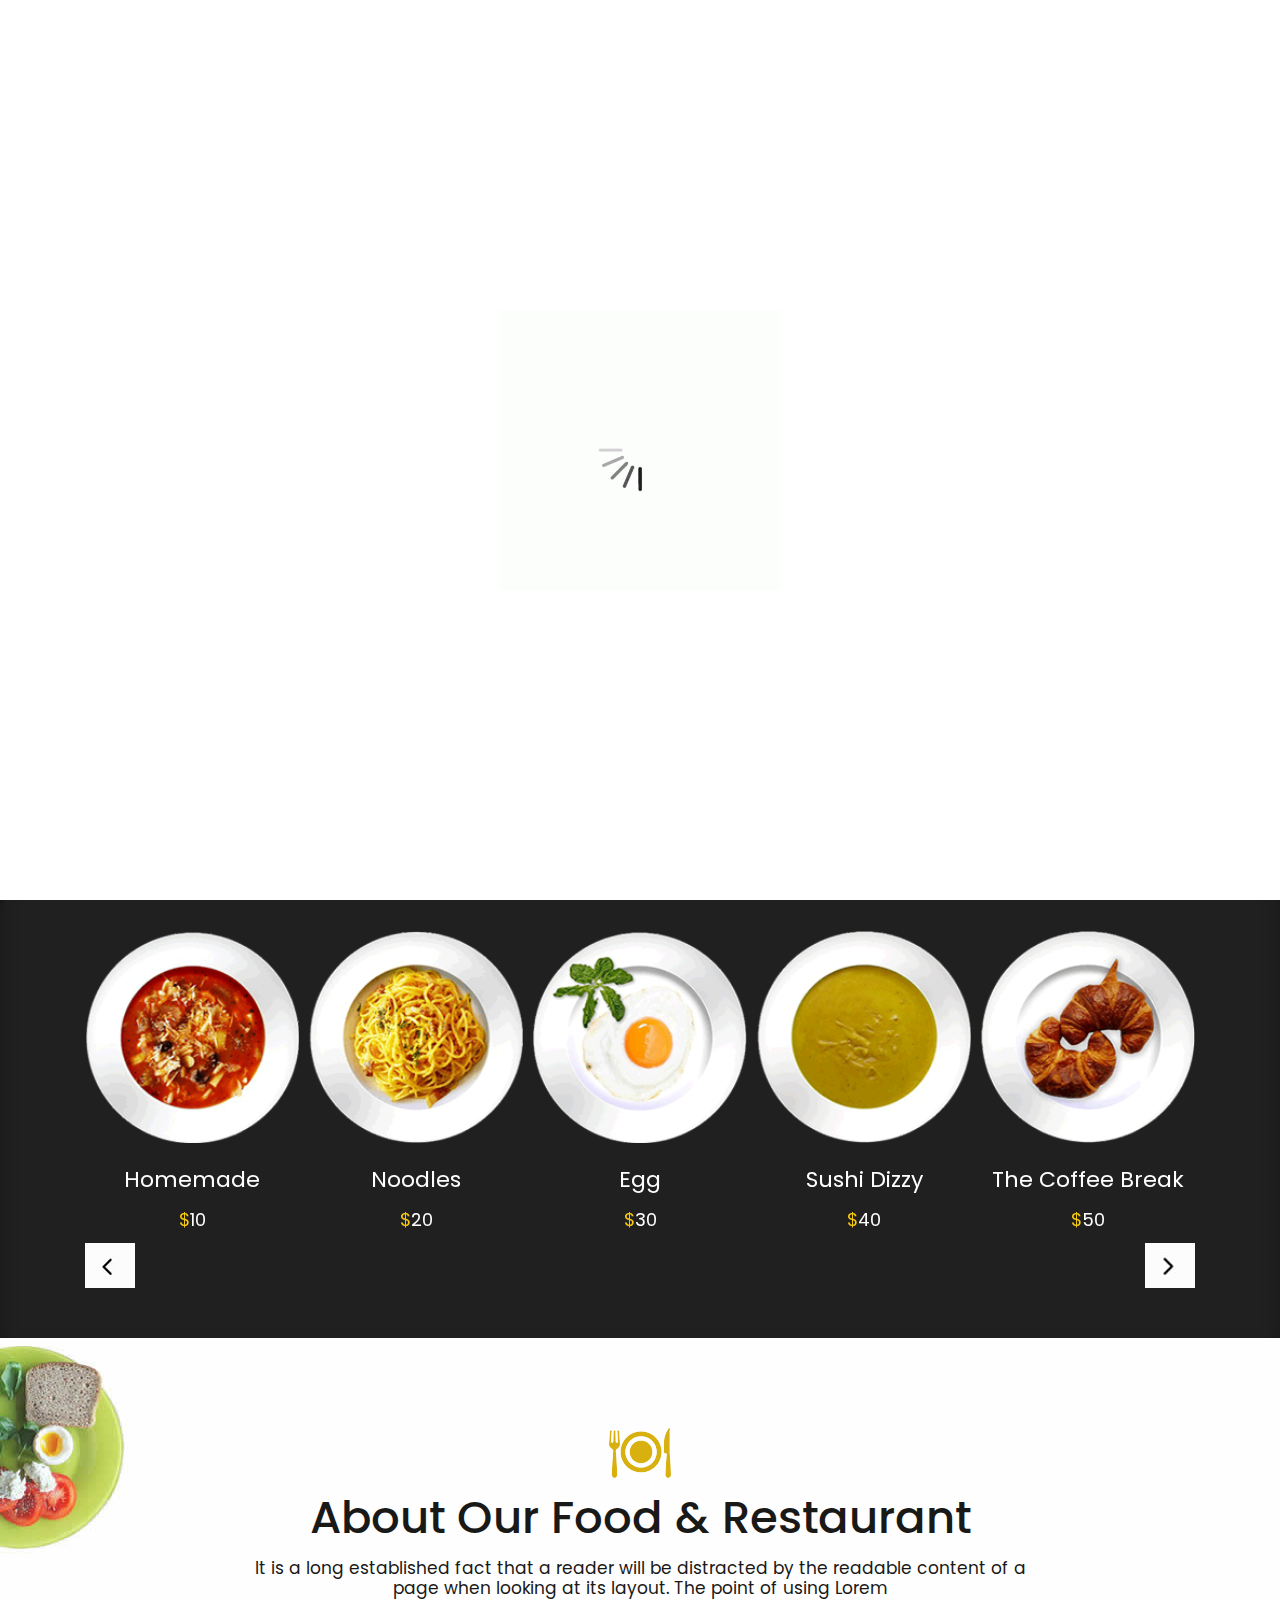
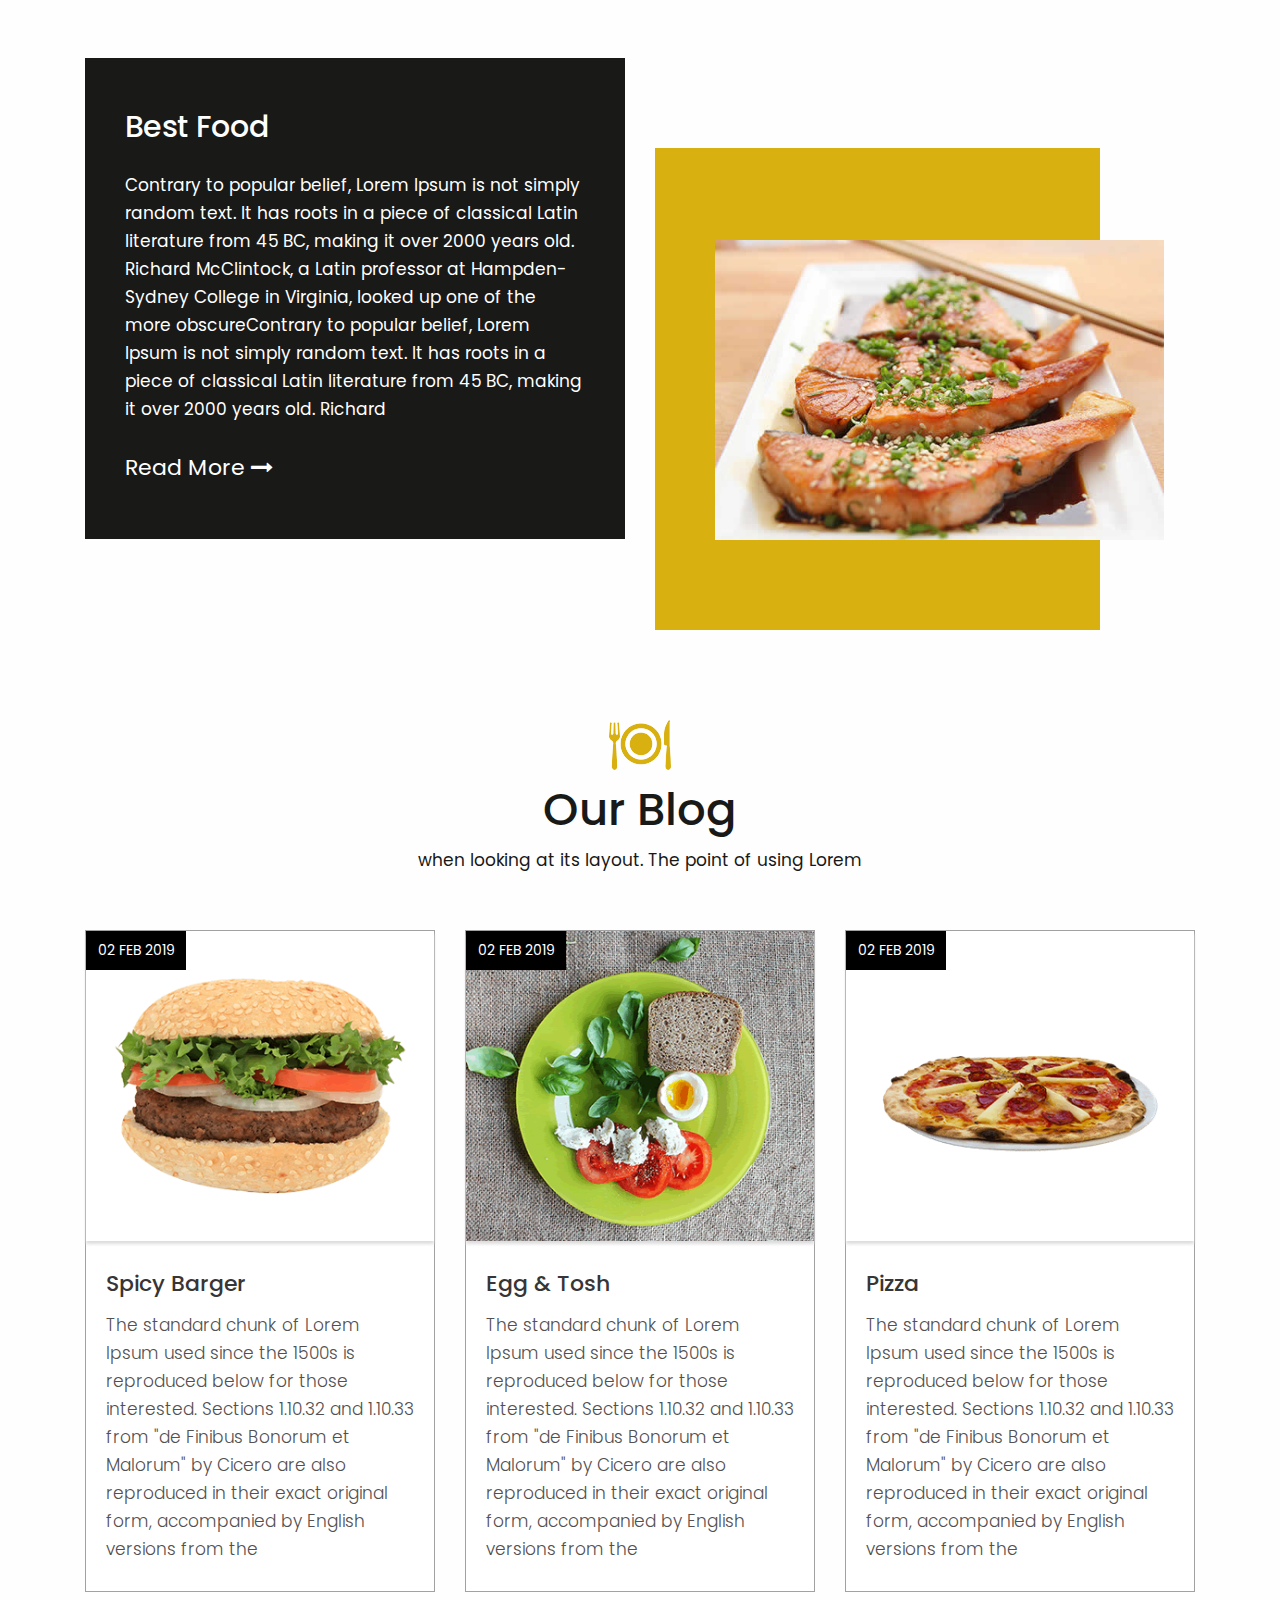
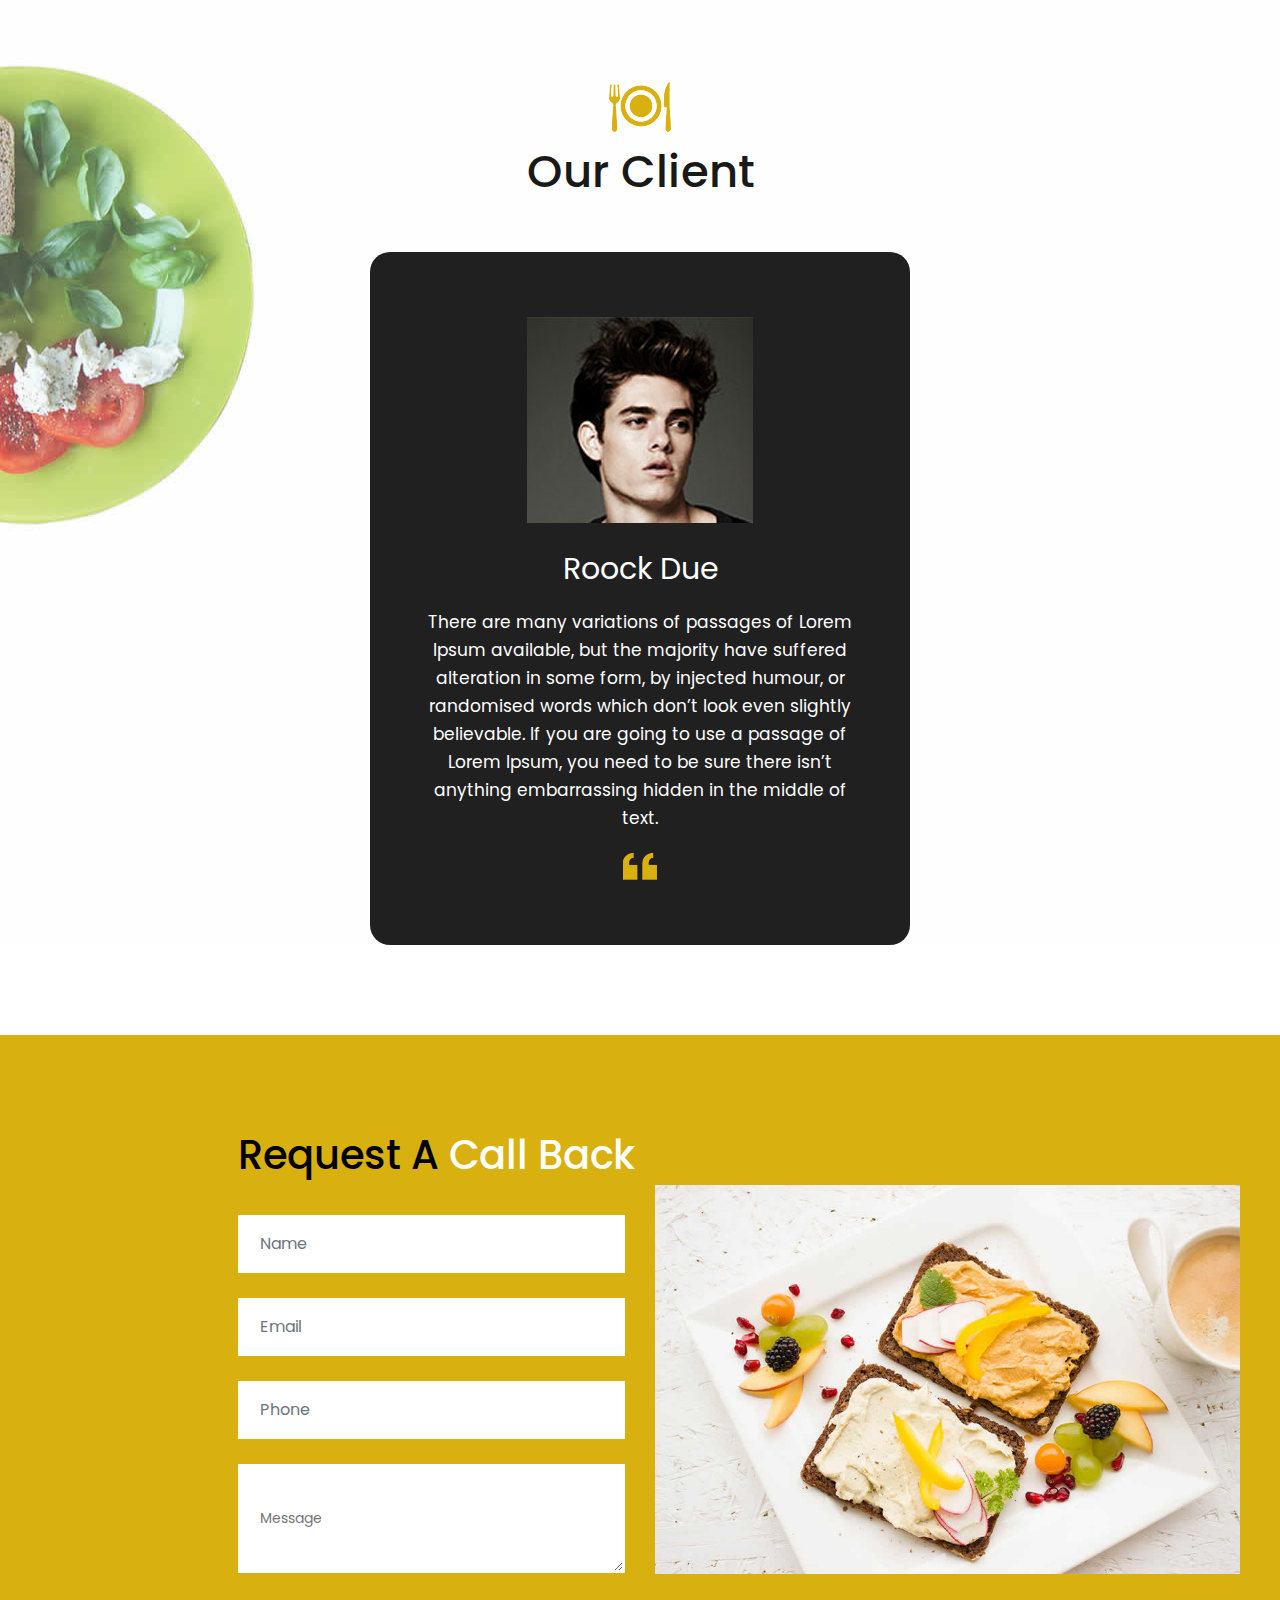
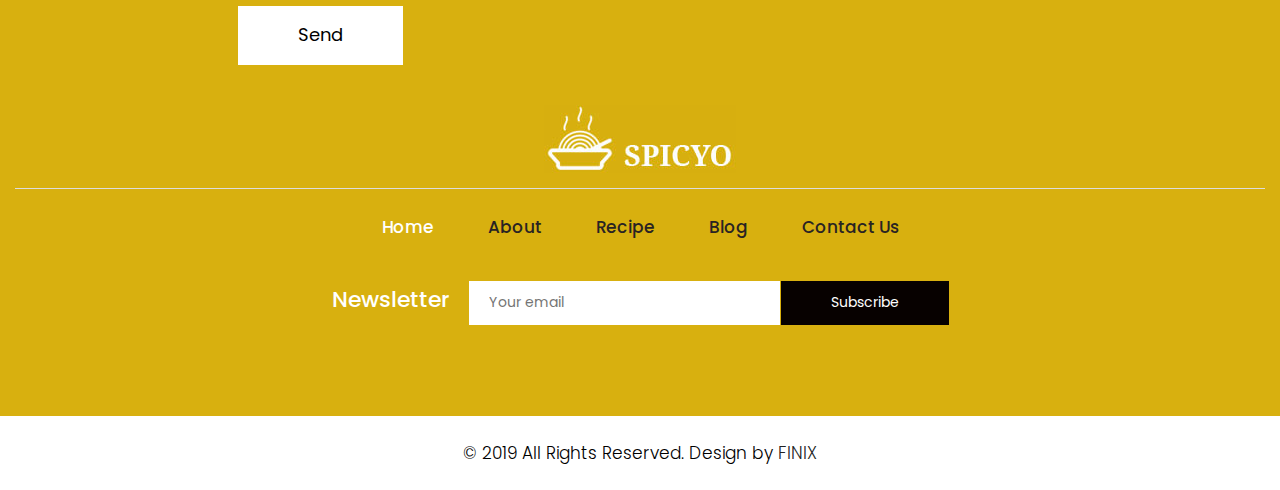
<file: index.html>
<!DOCTYPE html>
<html lang="en">

<head>
    <!-- basic -->
    <meta charset="utf-8">
    <meta http-equiv="X-UA-Compatible" content="IE=edge">
    <!-- mobile metas -->
    <meta name="viewport" content="width=device-width, initial-scale=1">
    <meta name="viewport" content="initial-scale=1, maximum-scale=1">
    <!-- site metas -->
    <title>SPICYO</title>
    <meta name="keywords" content="">
    <meta name="description" content="">
    <meta name="author" content="">
    <!-- bootstrap css -->
    <link rel="stylesheet" href="css/bootstrap.min.css">
    <!-- owl css -->
    <link rel="stylesheet" href="css/owl.carousel.min.css">
    <!-- style css -->
    <link rel="stylesheet" href="css/style.css">
    <!-- responsive-->
    <link rel="stylesheet" href="css/responsive.css">
    <!-- awesome fontfamily -->
    <link rel="stylesheet" href="https://cdnjs.cloudflare.com/ajax/libs/font-awesome/4.7.0/css/font-awesome.min.css">
    <!--[if lt IE 9]>
      <script src="https://oss.maxcdn.com/html5shiv/3.7.3/html5shiv.min.js"></script>
      <script src="https://oss.maxcdn.com/respond/1.4.2/respond.min.js"></script><![endif]-->
</head>
<!-- body -->

<body class="main-layout">
    <!-- loader  -->
    <div class="loader_bg">
        <div class="loader"><img src="images/loading.gif" alt="" /></div>
    </div>

    <div class="wrapper">
    <!-- end loader -->

     <div class="sidebar">
            <!-- Sidebar  -->
            <nav id="sidebar">

                <div id="dismiss">
                    <i class="fa fa-arrow-left"></i>
                </div>

                <ul class="list-unstyled components">

                    <li class="active">
                        <a href="index.html">Home</a>
                    </li>
                    <li>
                        <a href="about.html">About</a>
                    </li>
                    <li>
                        <a href="recipe.html"><CANvas></CANvas></a>
                    </li>
                    <li>
                        <a href="blog.html">Blog</a>
                    </li>
                    <li>
                        <a href="contact.html">Contact </a>
                    </li>
                </ul>

            </nav>
        </div>

    <div id="content">
    <!-- header -->
    <header>
        <div class="container-fluid">
            <div class="row">
                <div class="col-md-3">
                    <div class="full">
                        <a class="logo" href="index.html"><img src="images/logo.png" alt="#" /></a>
                    </div>
                </div>
                <div class="col-md-9">
                    <div class="full">
                        <div class="right_header_info">
                            <ul>
                                <li class="dinone">Contact Us : <img style="margin-right: 15px;margin-left: 15px;" src="images/phone_icon.png" alt="#"><a href="#">0812-3456-7890</a></li>
                                <li class="dinone"><img style="margin-right: 15px;" src="images/mail_icon.png" alt="#"><a href="#">spicyoresto@gmail.com</a></li>
                                <li class="dinone"><img style="margin-right: 15px;height: 21px;position: relative;top: -2px;" src="images/location_icon.png" alt="#"><a href="#">107 Banda Aceh, Indonesia</a></li>
                                <li><img style="margin-right: 15px;" src="images/search_icon.png" alt="#"></li>
                                <li>
                                    <button type="button" id="sidebarCollapse">
                                        <img src="images/menu_icon.png" alt="#">
                                    </button>
                                </li>
                            </ul>
                        </div>
                    </div>
                </div>
            </div>
        </div>
    </header>
    <!-- end header -->
    <!-- start slider section -->
    <div class="slider_section">
        <div class="container">
            <div class="row">
                <div class="col-md-12">
                    <div class="full">
                        <div id="main_slider" class="carousel vert slide" data-ride="carousel" data-interval="5000">
                            <div class="carousel-inner">
                                <div class="carousel-item active">
                                    <div class="row">
                                        <div class="col-md-5">
                                            <div class="slider_cont">
                                                <h3>Discover Restaurants<br>That deliver near You</h3>
                                                <p>Can be read.</p>
                                            </div>
                                        </div>
                                        <div class="col-md-7">
                                            <div class="slider_image full text_align_center">
                                                <img class="img-responsive" src="images/burger_slide.png" alt="#" />
                                            </div>
                                        </div>
                                    </div>
                                </div>
                                <div class="carousel-item">
                                    <div class="row">
                                        <div class="col-md-5">
                                            <div class="slider_cont">
                                                <h3>Discover Restaurants<br>That deliver near You</h3>
                                                <p>It is a long established fact layout.</p>
                                            </div>
                                        </div>
                                        <div class="col-md-7 full text_align_center">
                                            <div class="slider_image">
                                                <img class="img-responsive" src="images/burger_slide.png" alt="#" />
                                            </div>
                                        </div>
                                    </div>
                                </div>
                            </div>
                            <a class="carousel-control-prev" href="#main_slider" role="button" data-slide="prev">
                                <i class="fa fa-angle-up"></i>
                            </a>
                            <a class="carousel-control-next" href="#main_slider" role="button" data-slide="next">
                                <i class="fa fa-angle-down"></i>
                            </a>
                        </div>
                    </div>
                </div>
            </div>
        </div>
    </div>
    <!-- end slider section -->






 






    <!-- section -->
    <section class="resip_section">
        <div class="container">
            <div class="row">
         <div class="col-md-12">
       <div class="ourheading">
    <h2>Our Recipes</h2>
  </div>
</div>    
<div class="container">
    <div class="row">
        <div class="col-md-12">
            <div class="owl-carousel owl-theme">

                <div class="item">
                    <div class="product_blog_img">
                        <img src="images/rs1.png" alt="#" />
                    </div>
                    <div class="product_blog_cont">
                        <h3>Homemade</h3>
                        <h4><span class="theme_color">$</span>10</h4>
                    </div>
                </div>
                <div class="item">
                    <div class="product_blog_img">
                        <img src="images/rs2.png" alt="#" />
                    </div>
                    <div class="product_blog_cont">
                        <h3>Noodles</h3>
                        <h4><span class="theme_color">$</span>20</h4>
                    </div>
                </div>
                <div class="item">
                    <div class="product_blog_img">
                        <img src="images/rs3.png" alt="#" />
                    </div>
                    <div class="product_blog_cont">
                        <h3>Egg</h3>
                        <h4><span class="theme_color">$</span>30</h4>
                    </div>
                </div>
                <div class="item">
                    <div class="product_blog_img">
                        <img src="images/rs4.png" alt="#" />
                    </div>
                    <div class="product_blog_cont">
                        <h3>Sushi Dizzy</h3>
                        <h4><span class="theme_color">$</span>40</h4>
                    </div>
                </div>
                <div class="item">
                    <div class="product_blog_img">
                        <img src="images/rs5.png" alt="#" />
                    </div>
                    <div class="product_blog_cont">
                        <h3>The Coffee Break</h3>
                        <h4><span class="theme_color">$</span>50</h4>
                    </div>
                </div>
                <div class="item">
                    <div class="product_blog_img">
                        <img src="images/rs1.png" alt="#" />
                    </div>
                    <div class="product_blog_cont">
                        <h3>Homemade</h3>
                        <h4><span class="theme_color">$</span>10</h4>
                    </div>
                </div>
                <div class="item">
                    <div class="product_blog_img">
                        <img src="images/rs2.png" alt="#" />
                    </div>
                    <div class="product_blog_cont">
                        <h3>Noodles</h3>
                        <h4><span class="theme_color">$</span>20</h4>
                    </div>
                </div>
                <div class="item">
                    <div class="product_blog_img">
                        <img src="images/rs3.png" alt="#" />
                    </div>
                    <div class="product_blog_cont">
                        <h3>Egg</h3>
                        <h4><span class="theme_color">$</span>30</h4>
                    </div>
                </div>
                <div class="item">
                    <div class="product_blog_img">
                        <img src="images/rs4.png" alt="#" />
                    </div>
                    <div class="product_blog_cont">
                        <h3>Sushi Dizzy</h3>
                        <h4><span class="theme_color">$</span>40</h4>
                    </div>
                </div>
                <div class="item">
                    <div class="product_blog_img">
                        <img src="images/rs5.png" alt="#" />
                    </div>
                    <div class="product_blog_cont">
                        <h3>The Coffee Break</h3>
                        <h4><span class="theme_color">$</span>50</h4>
                    </div>
                </div>

            </div>
        </div>
    </div>
</div>
</div>
</div>
</section>
<div class="bg_bg">
<!-- about -->
<div class="about">
    <div class="container">
      <div class="row">
         <div class="col-md-12">
             <div class="title">
                <i><img src="images/title.png" alt="#"/></i>
                <h2>About Our Food & Restaurant</h2>
                <span>It is a long established fact that a reader will be distracted by the readable content of a
                   <br> page when looking at its layout. The point of using Lorem
                </span>
             </div>
          </div>
       </div>
       <div class="row">
         <div class="col-xl-6 col-lg-6 col-md-12 col-sm-12">
             <div class="about_box">
                 <h3>Best Food</h3>
                 <p>Contrary to popular belief, Lorem Ipsum is not simply random text. It has roots in a piece of classical Latin literature from 45 BC, making it over 2000 years old. Richard McClintock, a Latin professor at Hampden-Sydney College in Virginia, looked up one of the more obscureContrary to popular belief, Lorem Ipsum is not simply random text. It has roots in a piece of classical Latin literature from 45 BC, making it over 2000 years old. Richard </p>
                 <a href="#">Read More <i class="fa fa-long-arrow-right" aria-hidden="true"></i></a>
             </div>
         </div>
          <div class="col-xl-5 col-lg-5 col-md-10 col-sm-12 about_img_boxpdnt">
             <div class="about_img">
                 <figure><img src="images/about-img.jpg" alt="#/"></figure>
             </div>
         </div>      
       </div> 
    </div>
</div>
<!-- end about -->

<!-- blog -->
<div class="blog">
  <div class="container">
    <div class="row">
      <div class="col-md-12">
        <div class="title">
          <i><img src="images/title.png" alt="#"/></i>
          <h2>Our Blog</h2>
          <span>when looking at its layout. The point of using Lorem</span>
        </div>
      </div>
    </div>
    <div class="row">
      <div class="col-xl-4 col-lg-4 col-md-4 col-sm-12 mar_bottom">
        <div class="blog_box">
          <div class="blog_img_box">
            <figure><img src="images/blog_img1.png" alt="#"/>
             <span>02 FEB 2019</span>
            </figure>
          </div>
          <h3>Spicy Barger</h3>
          <p>The standard chunk of Lorem Ipsum used since the 1500s is reproduced below for those interested. Sections 1.10.32 and 1.10.33 from "de Finibus Bonorum et Malorum" by Cicero are also reproduced in their exact original form, accompanied by English versions from the </p>
        </div>
      </div>
       <div class="col-xl-4 col-lg-4 col-md-4 col-sm-12 mar_bottom">
        <div class="blog_box">
          <div class="blog_img_box">
            <figure><img src="images/blog_img2.png" alt="#"/>
             <span>02 FEB 2019</span>
            </figure>
          </div>
          <h3>Egg & Tosh</h3>
          <p>The standard chunk of Lorem Ipsum used since the 1500s is reproduced below for those interested. Sections 1.10.32 and 1.10.33 from "de Finibus Bonorum et Malorum" by Cicero are also reproduced in their exact original form, accompanied by English versions from the </p>
        </div>
      </div>
       <div class="col-xl-4 col-lg-4 col-md-4 col-sm-12">
        <div class="blog_box">
          <div class="blog_img_box">
            <figure><img src="images/blog_img3.png" alt="#"/>
             <span>02 FEB 2019</span>
            </figure>
          </div>
          <h3>Pizza</h3>
          <p>The standard chunk of Lorem Ipsum used since the 1500s is reproduced below for those interested. Sections 1.10.32 and 1.10.33 from "de Finibus Bonorum et Malorum" by Cicero are also reproduced in their exact original form, accompanied by English versions from the </p>
        </div>
      </div>
    </div>
  </div>
</div>
<!-- end blog -->

<!-- Our Client -->
<div class="Client">
  <div class="container">
    <div class="row">
      <div class="col-md-12">
        <div class="title">
          <i><img src="images/title.png" alt="#"/></i>
          <h2>Our Client</h2>
        </div>
      </div>
    </div>
    <div class="row">
      <div class="col-md-6 offset-md-3">
         <div class="Client_box">
           <img src="images/client.jpg" alt="#"/>
           <h3>Roock Due</h3>
           <p>There are many variations of passages of Lorem Ipsum available, but the majority have suffered alteration in some form, by injected humour, or randomised words which don’t look even slightly believable. If you are going to use a passage of Lorem Ipsum, you need to be sure there isn’t anything embarrassing hidden in the middle of text.</p>
           <i><img src="images/client_icon.png" alt="#"/></i>
         </div>
      </div>
    </div>
  </div>
</div>  
<!-- end Our Client -->
</div>
    <!-- footer -->
    <fooetr>
        <div class="footer">
            <div class="container-fluid">
                <div class="row">
                  <div class=" col-md-12">
                    <h2>Request  A<strong class="white"> Call  Back</strong></h2>
                  </div>
                    <div class="col-xl-6 col-lg-6 col-md-6 col-sm-12">
                      
                        <form class="main_form">
                            <div class="row">
                             
                                <div class="col-xl-12 col-lg-12 col-md-12 col-sm-12">
                                    <input class="form-control" placeholder="Name" type="text" name="Name">
                                </div>
                                <div class="col-xl-12 col-lg-12 col-md-12 col-sm-12">
                                    <input class="form-control" placeholder="Email" type="text" name="Email">
                                </div>
                                <div class="col-xl-12 col-lg-12 col-md-12 col-sm-12">
                                    <input class="form-control" placeholder="Phone" type="text" name="Phone">
                                </div>
                                <div class="col-xl-12 col-lg-12 col-md-12 col-sm-12">
                                    <textarea class="textarea" placeholder="Message" type="text" name="Message"></textarea>
                                </div>
                                <div class="col-xl-12 col-lg-12 col-md-12 col-sm-12">
                                    <button class="send">Send</button>
                                </div>
                            </div>
                        </form>
                    </div>
                    <div class="col-xl-6 col-lg-6 col-md-6 col-sm-12">
                        <div class="img-box">
                            <figure><img src="images/img.jpg" alt="img" /></figure>
                        </div>
                    </div>
                </div>
                <div class="row">
                    <div class="col-md-12">
                        <div class="footer_logo">
                          <a href="index.html"><img src="images/logo1.jpg" alt="logo" /></a>
                        </div>
                    </div>
                    <div class="col-md-12">
                        <ul class="lik">
                            <li class="active"> <a href="index.html">Home</a></li>
                            <li> <a href="about.html">About</a></li>
                            <li> <a href="recipe.html">Recipe</a></li>
                            <li> <a href="blog.html">Blog</a></li>
                            <li> <a href="contact.html">Contact Us</a></li>
                        </ul>
                    </div>
                    <div class="col-md-12">
                        <div class="new">
                            <h3>Newsletter</h3>
                            <form class="newtetter">
                                <input class="tetter" placeholder="Your email" type="text" name="Your email">
                                <button class="submit">Subscribe</button>
                            </form>
                        </div>
                    </div>
                </div>
            </div>
            <div class="copyright">
                <div class="container">
                    <p>© 2019 All Rights Reserved. Design by<a href="https://FINIX.com/"> FINIX</a></p>
                </div>
            </div>
        </div>
    </fooetr>
    <!-- end footer -->

    </div>
    </div>
    <div class="overlay"></div>
    <!-- Javascript files-->
    <script src="js/jquery.min.js"></script>
    <script src="js/popper.min.js"></script>
    <script src="js/bootstrap.bundle.min.js"></script>
    <script src="js/owl.carousel.min.js"></script>
    <script src="js/custom.js"></script>
     <script src="js/jquery.mCustomScrollbar.concat.min.js"></script>
    
     <script src="js/jquery-3.0.0.min.js"></script>
   <script type="text/javascript">
        $(document).ready(function() {
            $("#sidebar").mCustomScrollbar({
                theme: "minimal"
            });

            $('#dismiss, .overlay').on('click', function() {
                $('#sidebar').removeClass('active');
                $('.overlay').removeClass('active');
            });

            $('#sidebarCollapse').on('click', function() {
                $('#sidebar').addClass('active');
                $('.overlay').addClass('active');
                $('.collapse.in').toggleClass('in');
                $('a[aria-expanded=true]').attr('aria-expanded', 'false');
            });
        });
    </script>

    <style>
    #owl-demo .item{
        margin: 3px;
    }
    #owl-demo .item img{
        display: block;
        width: 100%;
        height: auto;
    }
    </style>

     
      <script>
         $(document).ready(function() {
           var owl = $('.owl-carousel');
           owl.owlCarousel({
             margin: 10,
             nav: true,
             loop: true,
             responsive: {
               0: {
                 items: 1
               },
               600: {
                 items: 2
               },
               1000: {
                 items: 5
               }
             }
           })
         })
      </script>

</body>

</html>
</file>
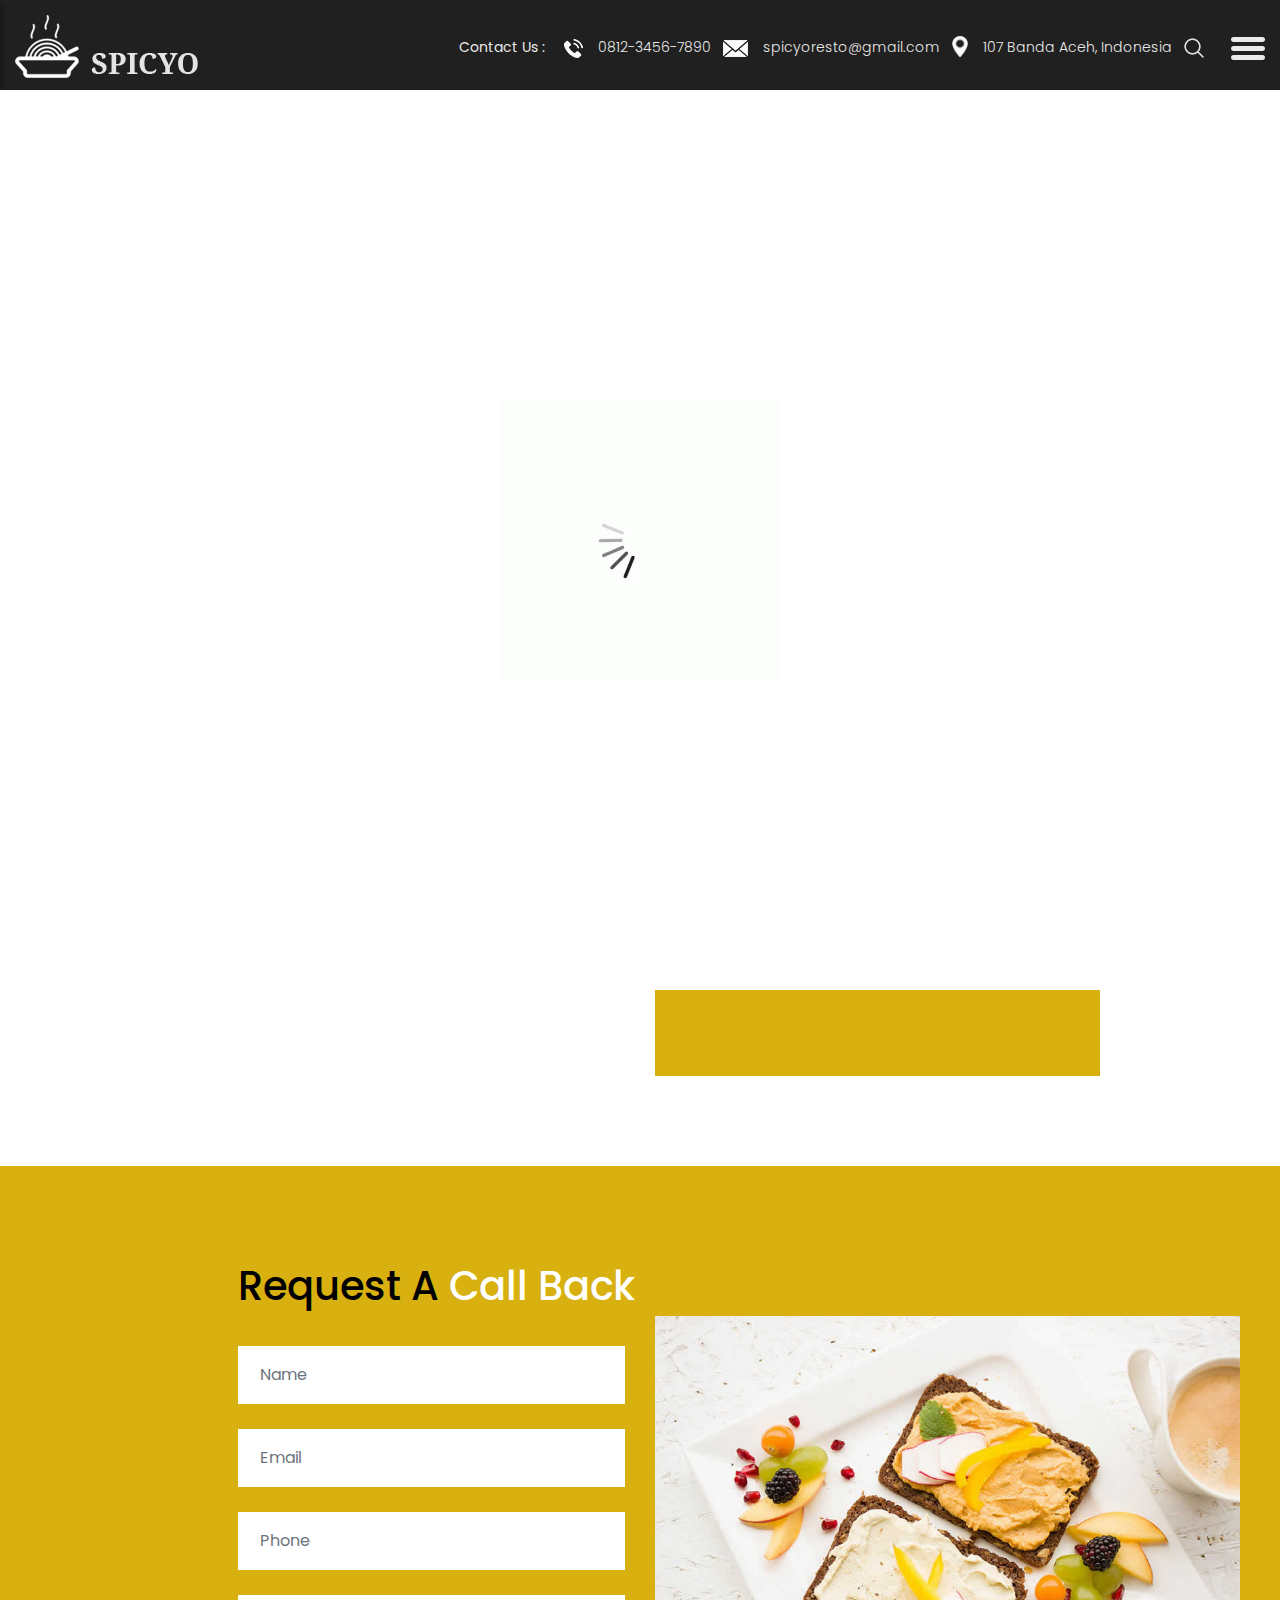
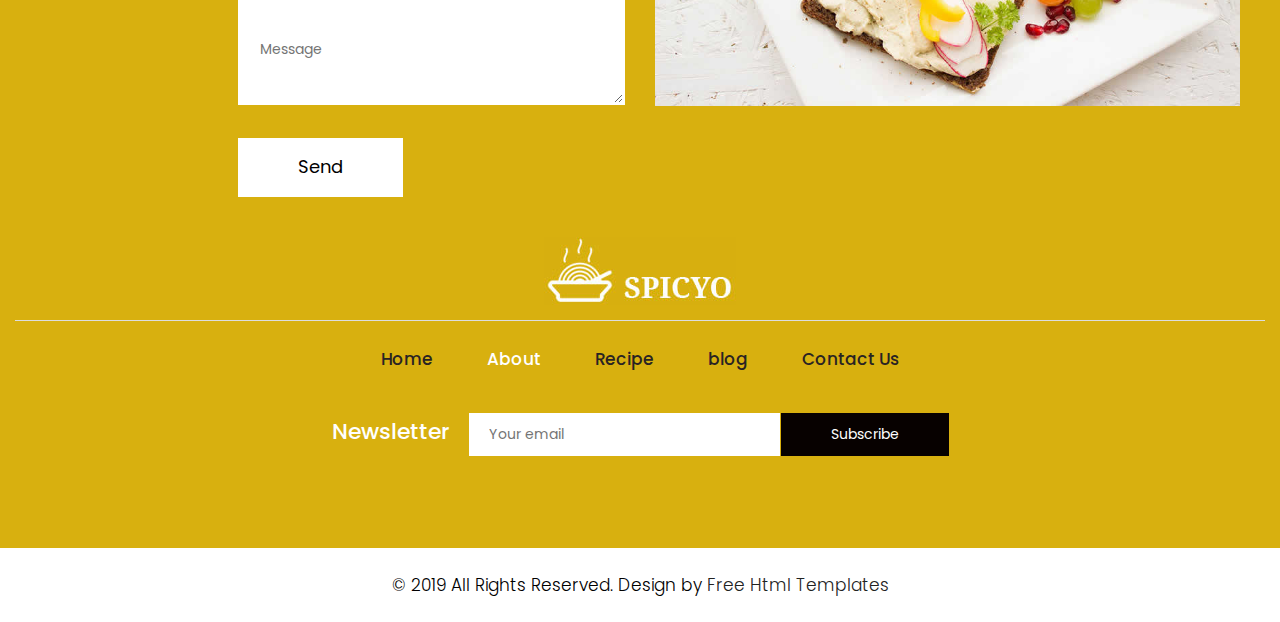
<file: about.html>
<!DOCTYPE html>
<html lang="en">

<head>
    <!-- basic -->
    <meta charset="utf-8">
    <meta http-equiv="X-UA-Compatible" content="IE=edge">
    <!-- mobile metas -->
    <meta name="viewport" content="width=device-width, initial-scale=1">
    <meta name="viewport" content="initial-scale=1, maximum-scale=1">
    <!-- site metas -->
    <title>SPICYO</title>
    <meta name="keywords" content="">
    <meta name="description" content="">
    <meta name="author" content="">
    <!-- bootstrap css -->
    <link rel="stylesheet" href="css/bootstrap.min.css">
    <!-- owl css -->
    <link rel="stylesheet" href="css/owl.carousel.min.css">
    <!-- style css -->
    <link rel="stylesheet" href="css/style.css">
    <!-- responsive-->
    <link rel="stylesheet" href="css/responsive.css">
    <!-- awesome fontfamily -->
    <link rel="stylesheet" href="https://cdnjs.cloudflare.com/ajax/libs/font-awesome/4.7.0/css/font-awesome.min.css">
    <!--[if lt IE 9]>
      <script src="https://oss.maxcdn.com/html5shiv/3.7.3/html5shiv.min.js"></script>
      <script src="https://oss.maxcdn.com/respond/1.4.2/respond.min.js"></script><![endif]-->
</head>
<!-- body -->

<body class="main-layout about_page">
    <!-- loader  -->
    <div class="loader_bg">
        <div class="loader"><img src="images/loading.gif" alt="" /></div>
    </div>

    <div class="wrapper">
    <!-- end loader -->

     <div class="sidebar">
            <!-- Sidebar  -->
            <nav id="sidebar">

                <div id="dismiss">
                    <i class="fa fa-arrow-left"></i>
                </div>

                <ul class="list-unstyled components">

                    <li >
                        <a href="index.html">Home</a>
                    </li>
                    <li class="active">
                        <a href="about.html">About</a>
                    </li>
                    <li>
                        <a href="recipe.html">Recipe</a>
                    </li>
                    <li>
                        <a href="blog.html">Blog</a>
                    </li>
                    <li>
                        <a href="contact.html">Contact Us</a>
                    </li>
                </ul>

            </nav>
        </div>

    <div id="content">
    <!-- header -->
    <header>
        <div class="container-fluid">
            <div class="row">
                <div class="col-md-3">
                    <div class="full">
                        <a class="logo" href="index.html"><img src="images/logo.png" alt="#" /></a>
                    </div>
                </div>
                <div class="col-md-9">
                    <div class="full">
                        <div class="right_header_info">
                            <ul>
                                <li class="dinone">Contact Us : <img style="margin-right: 15px;margin-left: 15px;" src="images/phone_icon.png" alt="#"><a href="#">0812-3456-7890</a></li>
                                <li class="dinone"><img style="margin-right: 15px;" src="images/mail_icon.png" alt="#"><a href="#">spicyoresto@gmail.com</a></li>
                                <li class="dinone"><img style="margin-right: 15px;height: 21px;position: relative;top: -2px;" src="images/location_icon.png" alt="#"><a href="#">107 Banda Aceh, Indonesia</a></li>
                                <li><img style="margin-right: 15px;" src="images/search_icon.png" alt="#"></li>
                                <li>
                                    <button type="button" id="sidebarCollapse">
                                        <img src="images/menu_icon.png" alt="#">
                                    </button>
                                </li>
                            </ul>
                        </div>
                    </div>
                </div>
            </div>
        </div>
    </header>
    <!-- end header -->
    
    <div class="yellow_bg">
   <div class="container">
            <div class="row">
               <div class="col-md-12">
                  <div class="title">
                     <h2>About</h2>
                    
                  </div>
               </div>
            </div>
          </div>
</div>
<!-- about -->
<div class="about">
    <div class="container">
      <div class="row">
         <div class="col-md-12">
             <div class="title">
                <i><img src="images/title.png" alt="#"/></i>
                
                <span>It is a long established fact that a reader will be distracted by the readable content of a
                   <br> page when looking at its layout. The point of using Lorem
                </span>
             </div>
          </div>
       </div>
       <div class="row">
         <div class="col-xl-6 col-lg-6 col-md-12 col-sm-12">
             <div class="about_box">
                 <h3>Best Food</h3>
                 <p>Contrary to popular belief, Lorem Ipsum is not simply random text. It has roots in a piece of classical Latin literature from 45 BC, making it over 2000 years old. Richard McClintock, a Latin professor at Hampden-Sydney College in Virginia, looked up one of the more obscureContrary to popular belief, Lorem Ipsum is not simply random text. It has roots in a piece of classical Latin literature from 45 BC, making it over 2000 years old. Richard </p>
                 <a href="#">Read More <i class="fa fa-long-arrow-right" aria-hidden="true"></i></a>
             </div>
         </div>
          <div class="col-xl-5 col-lg-5 col-md-10 col-sm-12 about_img_boxpdnt">
             <div class="about_img">
                 <figure><img src="images/about-img.jpg" alt="#/"></figure>
             </div>
         </div>      
       </div> 
    </div>
</div>
<!-- end about -->


    <!-- footer -->
    <fooetr>
        <div class="footer">
            <div class="container-fluid">
                <div class="row">
                  <div class=" col-md-12">
                    <h2>Request  A<strong class="white"> Call  Back</strong></h2>
                  </div>
                    <div class="col-xl-6 col-lg-6 col-md-6 col-sm-12">
                      
                        <form class="main_form">
                            <div class="row">
                             
                                <div class="col-xl-12 col-lg-12 col-md-12 col-sm-12">
                                    <input class="form-control" placeholder="Name" type="text" name="Name">
                                </div>
                                <div class="col-xl-12 col-lg-12 col-md-12 col-sm-12">
                                    <input class="form-control" placeholder="Email" type="text" name="Email">
                                </div>
                                <div class="col-xl-12 col-lg-12 col-md-12 col-sm-12">
                                    <input class="form-control" placeholder="Phone" type="text" name="Phone">
                                </div>
                                <div class="col-xl-12 col-lg-12 col-md-12 col-sm-12">
                                    <textarea class="textarea" placeholder="Message" type="text" name="Message"></textarea>
                                </div>
                                <div class="col-xl-12 col-lg-12 col-md-12 col-sm-12">
                                    <button class="send">Send</button>
                                </div>
                            </div>
                        </form>
                    </div>
                    <div class="col-xl-6 col-lg-6 col-md-6 col-sm-12">
                        <div class="img-box">
                            <figure><img src="images/img.jpg" alt="img" /></figure>
                        </div>
                    </div>
                </div>
                <div class="row">
                    <div class="col-md-12">
                        <div class="footer_logo">
                          <a href="index.html"><img src="images/logo1.jpg" alt="logo" /></a>
                        </div>
                    </div>
                    <div class="col-md-12">
                        <ul class="lik">
                            <li > <a href="index.html">Home</a></li>
                            <li class="active"> <a href="about.html">About</a></li>
                            <li> <a href="recipe.html">Recipe</a></li>
                            <li> <a href="blog.html">blog</a></li>
                            <li> <a href="contact.html">Contact Us</a></li>
                        </ul>
                    </div>
                    <div class="col-md-12">
                        <div class="new">
                            <h3>Newsletter</h3>
                            <form class="newtetter">
                                <input class="tetter" placeholder="Your email" type="text" name="Your email">
                                <button class="submit">Subscribe</button>
                            </form>
                        </div>
                    </div>
                </div>
            </div>
            <div class="copyright">
                <div class="container">
                    <p>© 2019 All Rights Reserved. Design by<a href="https://html.design/"> Free Html Templates</a></p>
                </div>
            </div>
        </div>
    </fooetr>
    <!-- end footer -->

    </div>
    </div>
    <div class="overlay"></div>
    <!-- Javascript files-->
    <script src="js/jquery.min.js"></script>
    <script src="js/popper.min.js"></script>
    <script src="js/bootstrap.bundle.min.js"></script>
    <script src="js/owl.carousel.min.js"></script>
    <script src="js/custom.js"></script>
     <script src="js/jquery.mCustomScrollbar.concat.min.js"></script>
    
     <script src="js/jquery-3.0.0.min.js"></script>
   <script type="text/javascript">
        $(document).ready(function() {
            $("#sidebar").mCustomScrollbar({
                theme: "minimal"
            });

            $('#dismiss, .overlay').on('click', function() {
                $('#sidebar').removeClass('active');
                $('.overlay').removeClass('active');
            });

            $('#sidebarCollapse').on('click', function() {
                $('#sidebar').addClass('active');
                $('.overlay').addClass('active');
                $('.collapse.in').toggleClass('in');
                $('a[aria-expanded=true]').attr('aria-expanded', 'false');
            });
        });
    </script>

</body>

</html>
</file>
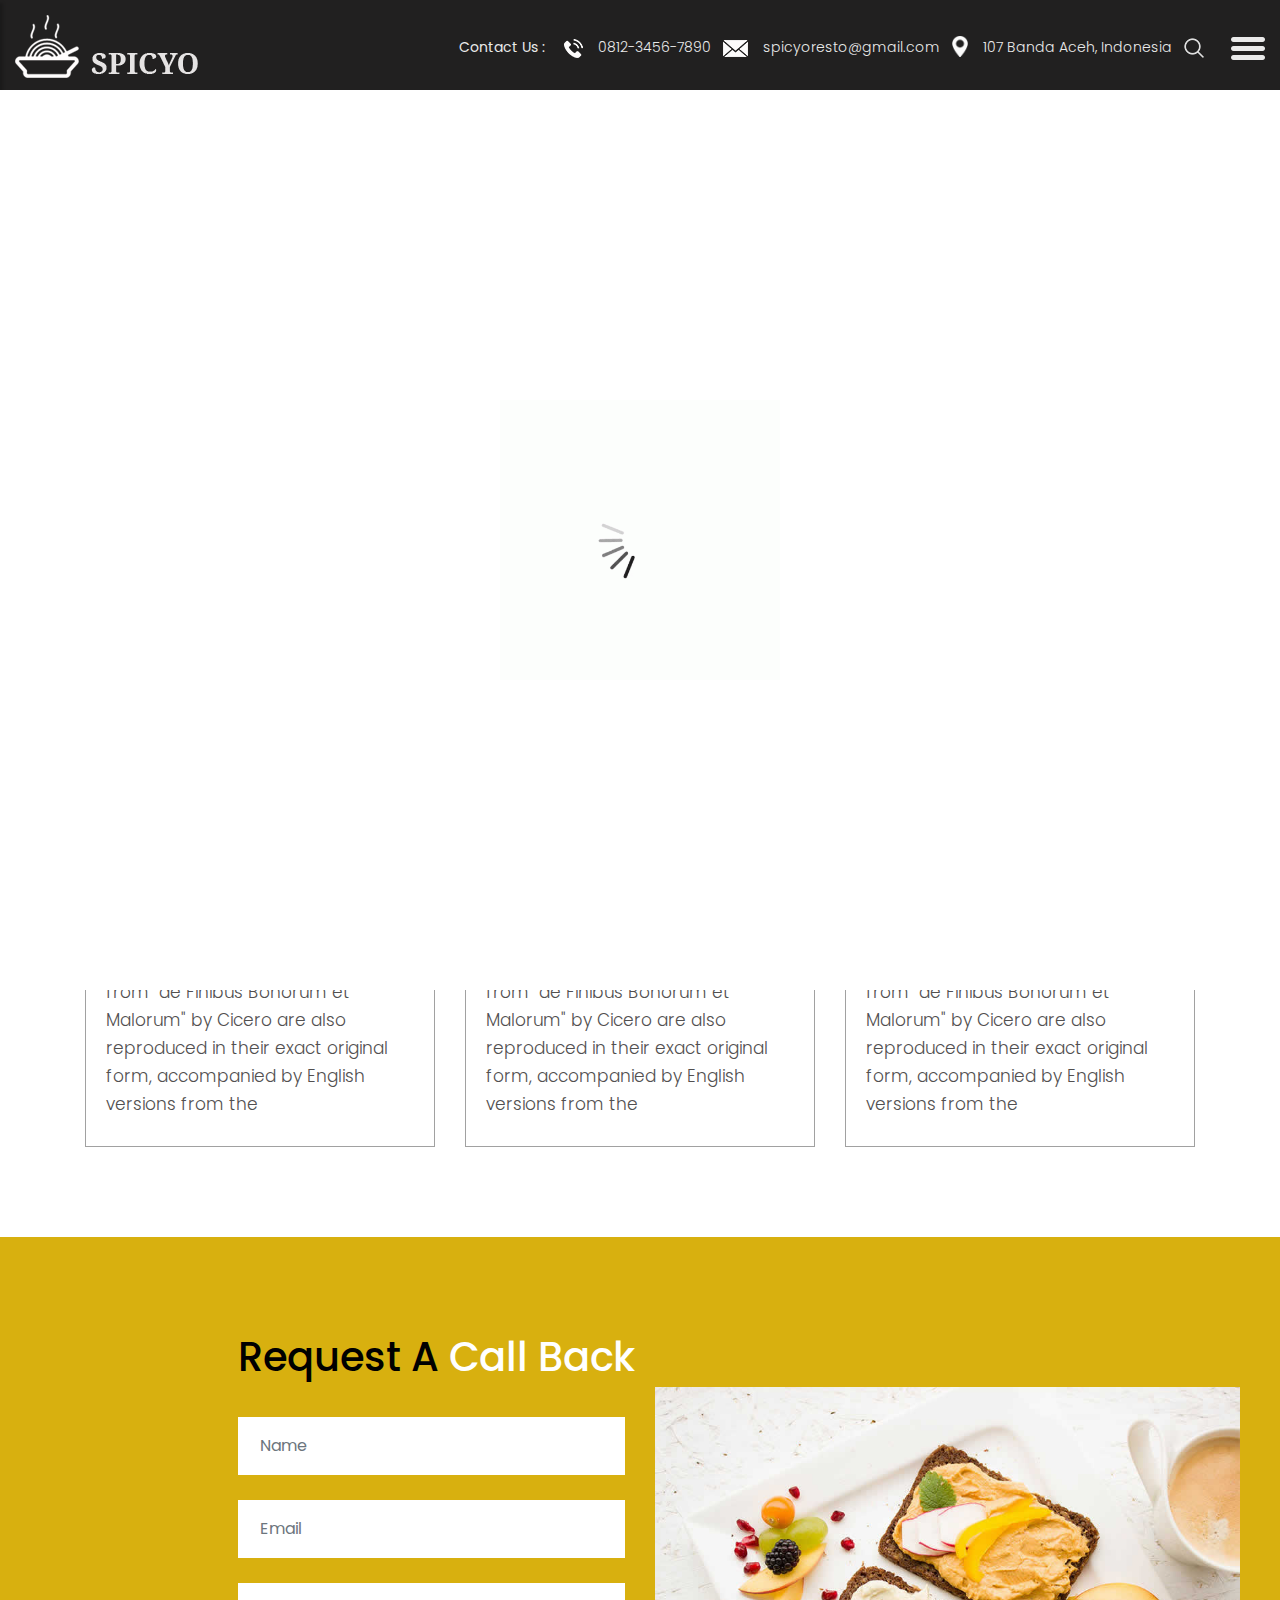
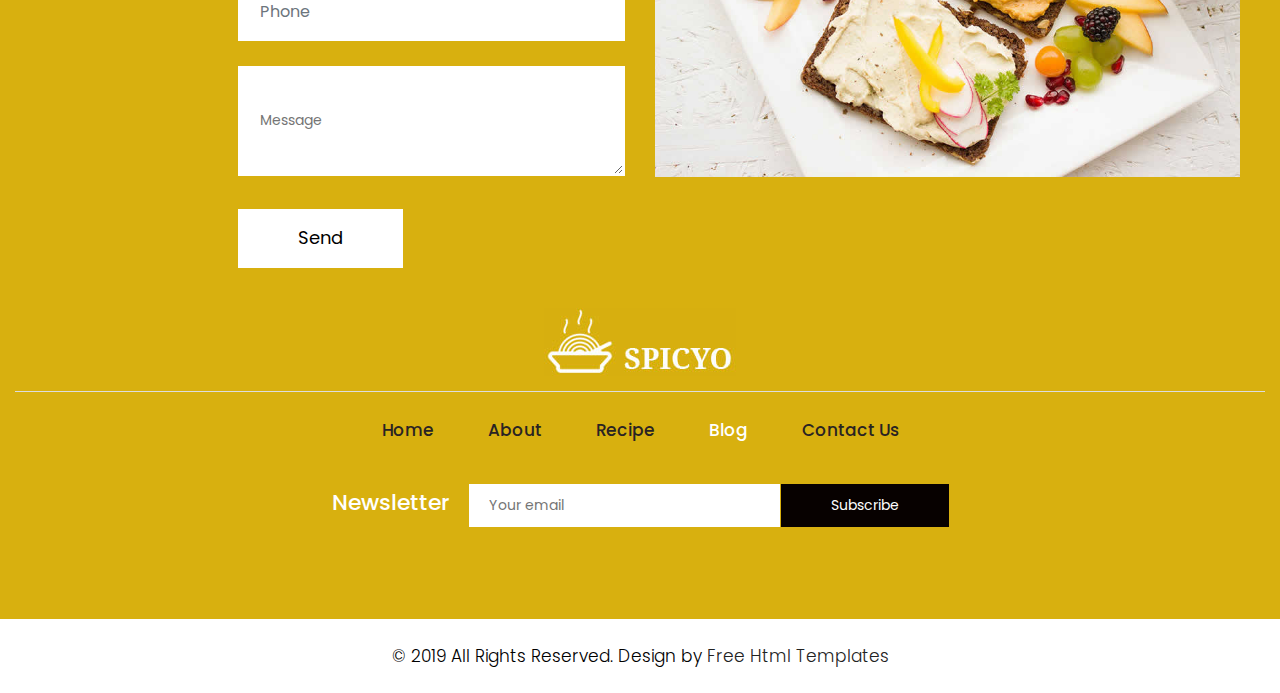
<file: blog.html>
<!DOCTYPE html>
<html lang="en">

<head>
    <!-- basic -->
    <meta charset="utf-8">
    <meta http-equiv="X-UA-Compatible" content="IE=edge">
    <!-- mobile metas -->
    <meta name="viewport" content="width=device-width, initial-scale=1">
    <meta name="viewport" content="initial-scale=1, maximum-scale=1">
    <!-- site metas -->
    <title>SPICYO</title>
    <meta name="keywords" content="">
    <meta name="description" content="">
    <meta name="author" content="">
    <!-- bootstrap css -->
    <link rel="stylesheet" href="css/bootstrap.min.css">
    <!-- owl css -->
    <link rel="stylesheet" href="css/owl.carousel.min.css">
    <!-- style css -->
    <link rel="stylesheet" href="css/style.css">
    <!-- responsive-->
    <link rel="stylesheet" href="css/responsive.css">
    <!-- awesome fontfamily -->
    <link rel="stylesheet" href="https://cdnjs.cloudflare.com/ajax/libs/font-awesome/4.7.0/css/font-awesome.min.css">
    <!--[if lt IE 9]>
      <script src="https://oss.maxcdn.com/html5shiv/3.7.3/html5shiv.min.js"></script>
      <script src="https://oss.maxcdn.com/respond/1.4.2/respond.min.js"></script><![endif]-->
</head>
<!-- body -->

<body class="main-layout blog_page">
    <!-- loader  -->
    <div class="loader_bg">
        <div class="loader"><img src="images/loading.gif" alt="" /></div>
    </div>

    <div class="wrapper">
    <!-- end loader -->

     <div class="sidebar">
            <!-- Sidebar  -->
            <nav id="sidebar">

                <div id="dismiss">
                    <i class="fa fa-arrow-left"></i>
                </div>

                <ul class="list-unstyled components">

                    <li >
                        <a href="index.html">Home</a>
                    </li>
                    <li>
                        <a href="about.html">About</a>
                    </li>
                    <li>
                        <a href="recipe.html">Recipe</a>
                    </li>
                    <li class="active">
                        <a href="blog.html">Blog</a>
                    </li>
                    <li>
                        <a href="contact.html">Contact Us</a>
                    </li>
                </ul>

            </nav>
        </div>

    <div id="content">
    <!-- header -->
    <header>
        <div class="container-fluid">
            <div class="row">
                <div class="col-md-3">
                    <div class="full">
                        <a class="logo" href="index.html"><img src="images/logo.png" alt="#" /></a>
                    </div>
                </div>
                <div class="col-md-9">
                    <div class="full">
                        <div class="right_header_info">
                            <ul>
                                <li class="dinone">Contact Us : <img style="margin-right: 15px;margin-left: 15px;" src="images/phone_icon.png" alt="#"><a href="#">0812-3456-7890</a></li>
                                <li class="dinone"><img style="margin-right: 15px;" src="images/mail_icon.png" alt="#"><a href="#">spicyoresto@gmail.com</a></li>
                                <li class="dinone"><img style="margin-right: 15px;height: 21px;position: relative;top: -2px;" src="images/location_icon.png" alt="#"><a href="#">107 Banda Aceh, Indonesia</a></li>
                                <li><img style="margin-right: 15px;" src="images/search_icon.png" alt="#"></li>
                                <li>
                                    <button type="button" id="sidebarCollapse">
                                        <img src="images/menu_icon.png" alt="#">
                                    </button>
                                </li>
                            </ul>
                        </div>
                    </div>
                </div>
            </div>
        </div>
    </header>
    <!-- end header -->
<div class="yellow_bg">
   <div class="container">
            <div class="row">
               <div class="col-md-12">
                  <div class="title">
                     <h2>Our Blog</h2>
                    
                  </div>
               </div>
            </div>
          </div>
</div>

<!-- blog -->
<div class="blog">
  <div class="container">
    <div class="row">
      <div class="col-md-12">
        <div class="title">
          <i><img src="images/title.png" alt="#"/></i>
          
          <span>when looking at its layout. The point of using Lorem</span>
        </div>
      </div>
    </div>
    <div class="row">
      <div class="col-xl-4 col-lg-4 col-md-4 col-sm-12 mar_bottom">
        <div class="blog_box">
          <div class="blog_img_box">
            <figure><img src="images/blog_img1.png" alt="#"/>
             <span>02 FEB 2019</span>
            </figure>
          </div>
          <h3>Spicy Barger</h3>
          <p>The standard chunk of Lorem Ipsum used since the 1500s is reproduced below for those interested. Sections 1.10.32 and 1.10.33 from "de Finibus Bonorum et Malorum" by Cicero are also reproduced in their exact original form, accompanied by English versions from the </p>
        </div>
      </div>
       <div class="col-xl-4 col-lg-4 col-md-4 col-sm-12 mar_bottom">
        <div class="blog_box">
          <div class="blog_img_box">
            <figure><img src="images/blog_img2.png" alt="#"/>
             <span>02 FEB 2019</span>
            </figure>
          </div>
          <h3>Egg & Tosh</h3>
          <p>The standard chunk of Lorem Ipsum used since the 1500s is reproduced below for those interested. Sections 1.10.32 and 1.10.33 from "de Finibus Bonorum et Malorum" by Cicero are also reproduced in their exact original form, accompanied by English versions from the </p>
        </div>
      </div>
       <div class="col-xl-4 col-lg-4 col-md-4 col-sm-12">
        <div class="blog_box">
          <div class="blog_img_box">
            <figure><img src="images/blog_img3.png" alt="#"/>
             <span>02 FEB 2019</span>
            </figure>
          </div>
          <h3>Pizza</h3>
          <p>The standard chunk of Lorem Ipsum used since the 1500s is reproduced below for those interested. Sections 1.10.32 and 1.10.33 from "de Finibus Bonorum et Malorum" by Cicero are also reproduced in their exact original form, accompanied by English versions from the </p>
        </div>
      </div>
    </div>
  </div>
</div>
<!-- end blog -->


    <!-- footer -->
    <fooetr>
        <div class="footer">
            <div class="container-fluid">
                <div class="row">
                  <div class=" col-md-12">
                    <h2>Request  A<strong class="white"> Call  Back</strong></h2>
                  </div>
                    <div class="col-xl-6 col-lg-6 col-md-6 col-sm-12">
                      
                        <form class="main_form">
                            <div class="row">
                             
                                <div class="col-xl-12 col-lg-12 col-md-12 col-sm-12">
                                    <input class="form-control" placeholder="Name" type="text" name="Name">
                                </div>
                                <div class="col-xl-12 col-lg-12 col-md-12 col-sm-12">
                                    <input class="form-control" placeholder="Email" type="text" name="Email">
                                </div>
                                <div class="col-xl-12 col-lg-12 col-md-12 col-sm-12">
                                    <input class="form-control" placeholder="Phone" type="text" name="Phone">
                                </div>
                                <div class="col-xl-12 col-lg-12 col-md-12 col-sm-12">
                                    <textarea class="textarea" placeholder="Message" type="text" name="Message"></textarea>
                                </div>
                                <div class="col-xl-12 col-lg-12 col-md-12 col-sm-12">
                                    <button class="send">Send</button>
                                </div>
                            </div>
                        </form>
                    </div>
                    <div class="col-xl-6 col-lg-6 col-md-6 col-sm-12">
                        <div class="img-box">
                            <figure><img src="images/img.jpg" alt="img" /></figure>
                        </div>
                    </div>
                </div>
                <div class="row">
                    <div class="col-md-12">
                        <div class="footer_logo">
                          <a href="index.html"><img src="images/logo1.jpg" alt="logo" /></a>
                        </div>
                    </div>
                    <div class="col-md-12">
                        <ul class="lik">
                            <li > <a href="index.html">Home</a></li>
                            <li> <a href="about.html">About</a></li>
                            <li> <a href="recipe.html">Recipe</a></li>
                            <li class="active"> <a href="blog.html">Blog</a></li>
                            <li> <a href="contact.html">Contact Us</a></li>
                        </ul>
                    </div>
                    <div class="col-md-12">
                        <div class="new">
                            <h3>Newsletter</h3>
                            <form class="newtetter">
                                <input class="tetter" placeholder="Your email" type="text" name="Your email">
                                <button class="submit">Subscribe</button>
                            </form>
                        </div>
                    </div>
                </div>
            </div>
            <div class="copyright">
                <div class="container">
                    <p>© 2019 All Rights Reserved. Design by<a href="https://html.design/"> Free Html Templates</a></p>
                </div>
            </div>
        </div>
    </fooetr>
    <!-- end footer -->

    </div>
    </div>
    <div class="overlay"></div>
    <!-- Javascript files-->
    <script src="js/jquery.min.js"></script>
    <script src="js/popper.min.js"></script>
    <script src="js/bootstrap.bundle.min.js"></script>
    <script src="js/owl.carousel.min.js"></script>
    <script src="js/custom.js"></script>
     <script src="js/jquery.mCustomScrollbar.concat.min.js"></script>
    
     <script src="js/jquery-3.0.0.min.js"></script>
   <script type="text/javascript">
        $(document).ready(function() {
            $("#sidebar").mCustomScrollbar({
                theme: "minimal"
            });

            $('#dismiss, .overlay').on('click', function() {
                $('#sidebar').removeClass('active');
                $('.overlay').removeClass('active');
            });

            $('#sidebarCollapse').on('click', function() {
                $('#sidebar').addClass('active');
                $('.overlay').addClass('active');
                $('.collapse.in').toggleClass('in');
                $('a[aria-expanded=true]').attr('aria-expanded', 'false');
            });
        });
    </script>

</body>

</html>
</file>
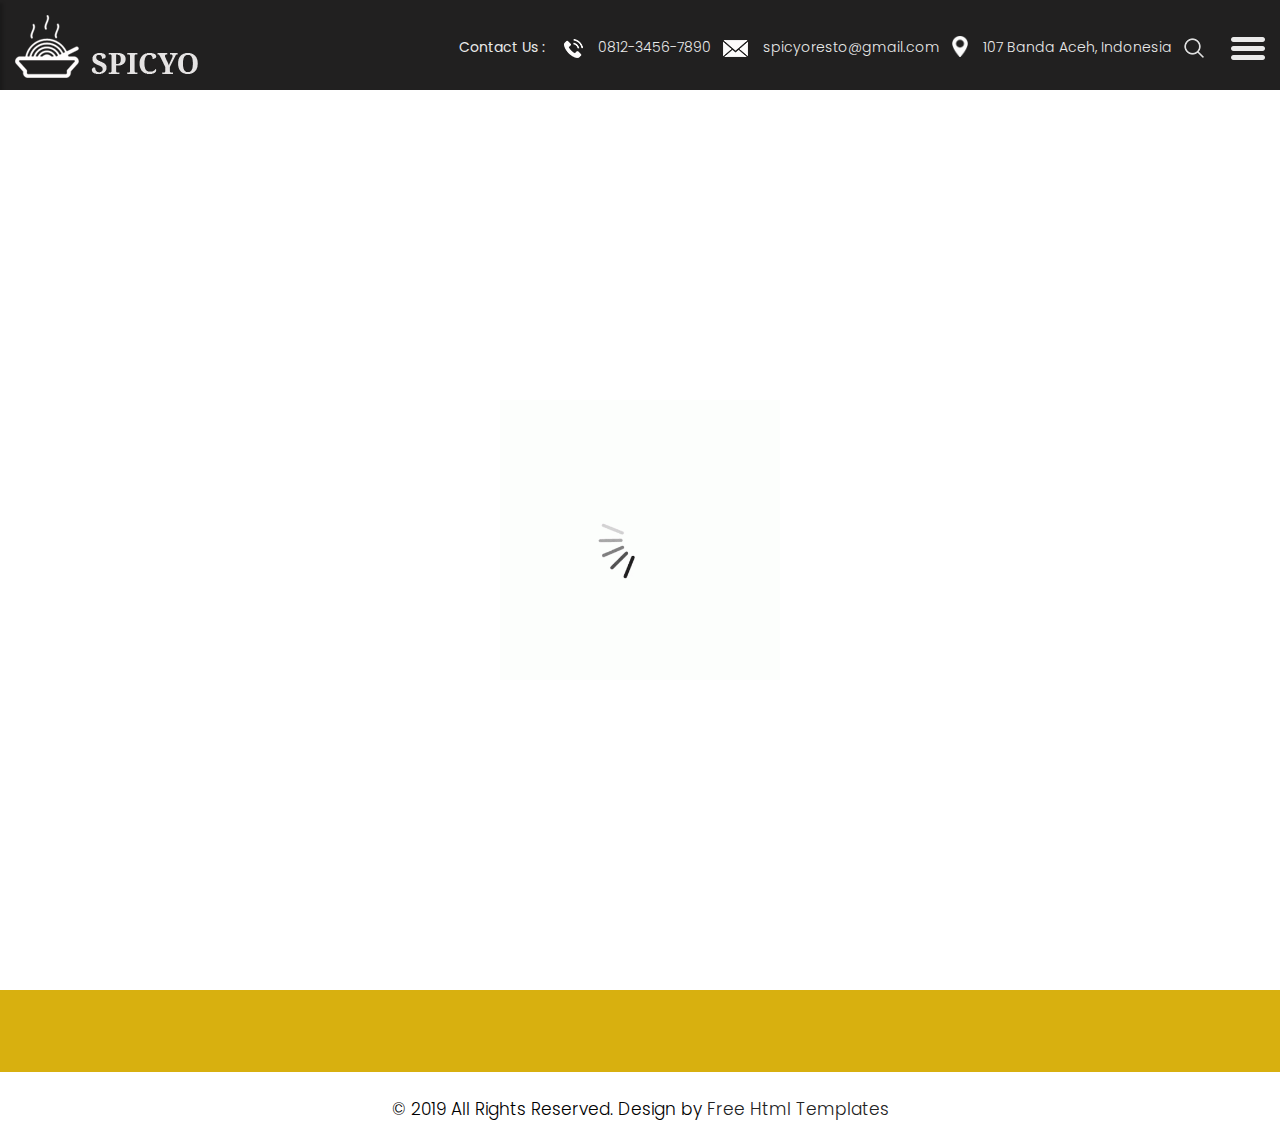
<file: contact.html>
<!DOCTYPE html>
<html lang="en">

<head>
    <!-- basic -->
    <meta charset="utf-8">
    <meta http-equiv="X-UA-Compatible" content="IE=edge">
    <!-- mobile metas -->
    <meta name="viewport" content="width=device-width, initial-scale=1">
    <meta name="viewport" content="initial-scale=1, maximum-scale=1">
    <!-- site metas -->
    <title>SPICYO</title>
    <meta name="keywords" content="">
    <meta name="description" content="">
    <meta name="author" content="">
    <!-- bootstrap css -->
    <link rel="stylesheet" href="css/bootstrap.min.css">
    <!-- owl css -->
    <link rel="stylesheet" href="css/owl.carousel.min.css">
    <!-- style css -->
    <link rel="stylesheet" href="css/style.css">
    <!-- responsive-->
    <link rel="stylesheet" href="css/responsive.css">
    <!-- awesome fontfamily -->
    <link rel="stylesheet" href="https://cdnjs.cloudflare.com/ajax/libs/font-awesome/4.7.0/css/font-awesome.min.css">
    <!--[if lt IE 9]>
      <script src="https://oss.maxcdn.com/html5shiv/3.7.3/html5shiv.min.js"></script>
      <script src="https://oss.maxcdn.com/respond/1.4.2/respond.min.js"></script><![endif]-->
</head>
<!-- body -->

<body class="main-layout Contact_page">
    <!-- loader  -->
    <div class="loader_bg">
        <div class="loader"><img src="images/loading.gif" alt="" /></div>
    </div>

    <div class="wrapper">
    <!-- end loader -->

     <div class="sidebar">
            <!-- Sidebar  -->
            <nav id="sidebar">

                <div id="dismiss">
                    <i class="fa fa-arrow-left"></i>
                </div>

                <ul class="list-unstyled components">

                    <li >
                        <a href="index.html">Home</a>
                    </li>
                    <li>
                        <a href="about.html">About</a>
                    </li>
                    <li>
                        <a href="recipe.html">Recipe</a>
                    </li>
                    <li>
                        <a href="blog.html">Blog</a>
                    </li>
                    <li class="active">
                        <a href="contact.html">Contact Us</a>
                    </li>
                </ul>

            </nav>
        </div>

    <div id="content">
    <!-- header -->
    <header>
        <div class="container-fluid">
            <div class="row">
                <div class="col-md-3">
                    <div class="full">
                        <a class="logo" href="index.html"><img src="images/logo.png" alt="#" /></a>
                    </div>
                </div>
                <div class="col-md-9">
                    <div class="full">
                        <div class="right_header_info">
                            <ul>
                                <li class="dinone">Contact Us : <img style="margin-right: 15px;margin-left: 15px;" src="images/phone_icon.png" alt="#"><a href="#">0812-3456-7890</a></li>
                                <li class="dinone"><img style="margin-right: 15px;" src="images/mail_icon.png" alt="#"><a href="#">spicyoresto@gmail.com</a></li>
                                <li class="dinone"><img style="margin-right: 15px;height: 21px;position: relative;top: -2px;" src="images/location_icon.png" alt="#"><a href="#">107 Banda Aceh, Indonesia</a></li>
                                <li><img style="margin-right: 15px;" src="images/search_icon.png" alt="#"></li>
                                <li>
                                    <button type="button" id="sidebarCollapse">
                                        <img src="images/menu_icon.png" alt="#">
                                    </button>
                                </li>
                            </ul>
                        </div>
                    </div>
                </div>
            </div>
        </div>
    </header>
    <!-- end header -->
    <!-- footer -->
    <fooetr>
        <div class="footer">
            <div class="container-fluid">
                <div class="row">
                  <div class=" col-md-12">
                    <h2>Request  A<strong class="white"> Call  Back</strong></h2>
                  </div>
                    <div class="col-xl-6 col-lg-6 col-md-6 col-sm-12">
                      
                        <form class="main_form">
                            <div class="row">
                             
                                <div class="col-xl-12 col-lg-12 col-md-12 col-sm-12">
                                    <input class="form-control" placeholder="Name" type="text" name="Name">
                                </div>
                                <div class="col-xl-12 col-lg-12 col-md-12 col-sm-12">
                                    <input class="form-control" placeholder="Email" type="text" name="Email">
                                </div>
                                <div class="col-xl-12 col-lg-12 col-md-12 col-sm-12">
                                    <input class="form-control" placeholder="Phone" type="text" name="Phone">
                                </div>
                                <div class="col-xl-12 col-lg-12 col-md-12 col-sm-12">
                                    <textarea class="textarea" placeholder="Message" type="text" name="Message"></textarea>
                                </div>
                                <div class="col-xl-12 col-lg-12 col-md-12 col-sm-12">
                                    <button class="send">Send</button>
                                </div>
                            </div>
                        </form>
                    </div>
                    <div class="col-xl-6 col-lg-6 col-md-6 col-sm-12">
                        <div class="img-box">
                            <figure><img src="images/img.jpg" alt="img" /></figure>
                        </div>
                    </div>
                </div>
                <div class="row">
                    <div class="col-md-12">
                        <div class="footer_logo">
                          <a href="index.html"><img src="images/logo1.jpg" alt="logo" /></a>
                        </div>
                    </div>
                    <div class="col-md-12">
                        <ul class="lik">
                            <li > <a href="index.html">Home</a></li>
                            <li> <a href="about.html">About</a></li>
                            <li> <a href="recipe.html">Recipe</a></li>
                            <li> <a href="blog.html">blog</a></li>
                            <li class="active"> <a href="contact.html">Contact Us</a></li>
                        </ul>
                    </div>
                    <div class="col-md-12">
                        <div class="new">
                            <h3>Newsletter</h3>
                            <form class="newtetter">
                                <input class="tetter" placeholder="Your email" type="text" name="Your email">
                                <button class="submit">Subscribe</button>
                            </form>
                        </div>
                    </div>
                </div>
            </div>
            <div class="copyright">
                <div class="container">
                    <p>© 2019 All Rights Reserved. Design by<a href="https://html.design/"> Free Html Templates</a></p>
                </div>
            </div>
        </div>
    </fooetr>
    <!-- end footer -->

    </div>
    </div>
    <div class="overlay"></div>
    <!-- Javascript files-->
    <script src="js/jquery.min.js"></script>
    <script src="js/popper.min.js"></script>
    <script src="js/bootstrap.bundle.min.js"></script>
    <script src="js/owl.carousel.min.js"></script>
    <script src="js/custom.js"></script>
     <script src="js/jquery.mCustomScrollbar.concat.min.js"></script>
    
     <script src="js/jquery-3.0.0.min.js"></script>
   <script type="text/javascript">
        $(document).ready(function() {
            $("#sidebar").mCustomScrollbar({
                theme: "minimal"
            });

            $('#dismiss, .overlay').on('click', function() {
                $('#sidebar').removeClass('active');
                $('.overlay').removeClass('active');
            });

            $('#sidebarCollapse').on('click', function() {
                $('#sidebar').addClass('active');
                $('.overlay').addClass('active');
                $('.collapse.in').toggleClass('in');
                $('a[aria-expanded=true]').attr('aria-expanded', 'false');
            });
        });
    </script>

</body>

</html>
</file>
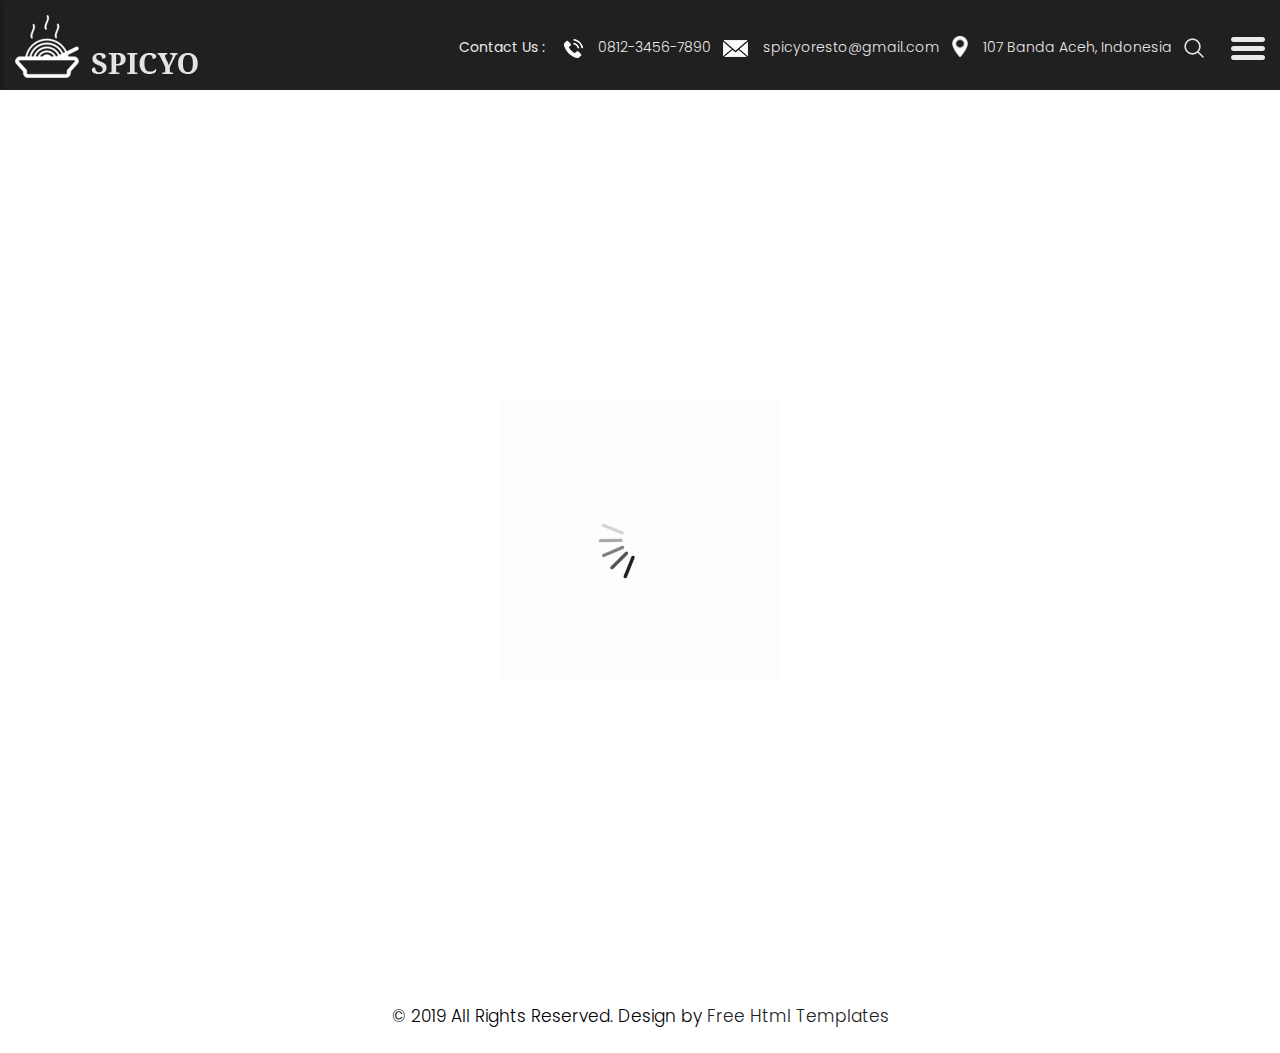
<file: contacttest.html>
<!DOCTYPE html>
<html lang="en">

<head>
    <!-- basic -->
    <meta charset="utf-8">
    <meta http-equiv="X-UA-Compatible" content="IE=edge">
    <!-- mobile metas -->
    <meta name="viewport" content="width=device-width, initial-scale=1">
    <meta name="viewport" content="initial-scale=1, maximum-scale=1">
    <!-- site metas -->
    <title>SPICYO</title>
    <meta name="keywords" content="">
    <meta name="description" content="">
    <meta name="author" content="">
    <!-- bootstrap css -->
    <link rel="stylesheet" href="css/bootstrap.min.css">
    <!-- owl css -->
    <link rel="stylesheet" href="css/owl.carousel.min.css">
    <!-- style css -->
    <link rel="stylesheet" href="css/style.css">
    <!-- responsive-->
    <link rel="stylesheet" href="css/responsive.css">
    <!-- awesome fontfamily -->
    <link rel="stylesheet" href="https://cdnjs.cloudflare.com/ajax/libs/font-awesome/4.7.0/css/font-awesome.min.css">
    <!--[if lt IE 9]>
      <script src="https://oss.maxcdn.com/html5shiv/3.7.3/html5shiv.min.js"></script>
      <script src="https://oss.maxcdn.com/respond/1.4.2/respond.min.js"></script><![endif]-->
</head>
<!-- body -->

<body class="main-layout Contact_page">
    <!-- loader  -->
    <div class="loader_bg">
        <div class="loader"><img src="images/loading.gif" alt="" /></div>
    </div>

    <div class="wrapper">
    <!-- end loader -->

     <div class="sidebar">
            <!-- Sidebar  -->
            <nav id="sidebar">

                <div id="dismiss">
                    <i class="fa fa-arrow-left"></i>
                </div>

                <ul class="list-unstyled components">

                    <li >
                        <a href="index.html">Home</a>
                    </li>
                    <li>
                        <a href="about.html">About</a>
                    </li>
                    <li>
                        <a href="recipe.html">Recipe</a>
                    </li>
                    <li>
                        <a href="blog.html">Blog</a>
                    </li>
                    <li class="active">
                        <a href="contact.html">Contact Us</a>
                    </li>
                </ul>

            </nav>
        </div>

    <div id="content">
    <!-- header -->
    <header>
        <div class="container-fluid">
            <div class="row">
                <div class="col-md-3">
                    <div class="full">
                        <a class="logo" href="index.html"><img src="images/logo.png" alt="#" /></a>
                    </div>
                </div>
                <div class="col-md-9">
                    <div class="full">
                        <div class="right_header_info">
                            <ul>
                                <li class="dinone">Contact Us : <img style="margin-right: 15px;margin-left: 15px;" src="images/phone_icon.png" alt="#"><a href="tel:+6281234567890">0812-3456-7890</a></li>
                                <li class="dinone"><img style="margin-right: 15px;" src="images/mail_icon.png" alt="#"><a href="mailto:spicyoresto@gmail.com">spicyoresto@gmail.com</a></li>
                                <li class="dinone"><img style="margin-right: 15px;height: 21px;position: relative;top: -2px;" src="images/location_icon.png" alt="#"><a href="https://maps.app.goo.gl/96gXs3SbuwBTcBRt6">107 Banda Aceh, Indonesia</a></li>
                                <li><img style="margin-right: 15px;" src="images/search_icon.png" alt="#"></li>
                                <li>
                                    <button type="button" id="sidebarCollapse">
                                        <img src="images/menu_icon.png" alt="#">
                                    </button>
                                </li>
                            </ul>
                        </div>
                    </div>
                </div>
            </div>
        </div>
    </header>
    <!-- end header -->
    <!-- footer -->
    <fooetr>
        <div class="footer">
            <div class="container-fluid">
                <div class="row">
                  <div class=" col-md-12">
                    <h2>Contact <strong class="white"> Us!</strong></h2>
                    </div>
                    <div class="col-xl-6 col-lg-6 col-md-6 col-sm-12">
                        <div class="contact-box">
                            <a href="mailto:spicyoresto@gmail.com">
                                <div class="clickable-box">
                                    <p>Email: spicyoresto@gmail.com</p>
                                </div>
                            </a>
                            <a href="tel:+6281234567890">
                                <div class="clickable-box">
                                    <p>Phone: 0812-3456-7890</p>
                                </div>
                            </a>
                            <a href="https://www.instagram.com/bunmoly_coffee?igsh=MXVzdGx3c3Rnd2FwdQ==">
                                <div class="clickable-box">
                                    <p>Instagram</p>
                                </div>
                            </a>
                            <a href="https://maps.app.goo.gl/96gXs3SbuwBTcBRt6">
                                <div class="clickable-box">
                                    <p>Address: Jl. Example No.123, Banda Aceh</p>
                                </div>
                            </a>
                        </div>
                    </div>
                    <div class="col-xl-6 col-lg-6 col-md-6 col-sm-12">
                        <div class="img-box">
                            <figure><img src="images/img.jpg" alt="img" /></figure>
                        </div>
                    </div>
                </div>
                <div class="row">
                    <div class="col-md-12">
                        <div class="footer_logo">
                          <a href="index.html"><img src="images/logo1.jpg" alt="logo" /></a>
                        </div>
                    </div>
                    <div class="col-md-12">
                        <ul class="lik">
                            <li > <a href="index.html">Home</a></li>
                            <li> <a href="about.html">About</a></li>
                            <li> <a href="recipe.html">Recipe</a></li>
                            <li> <a href="blog.html">Blog</a></li>
                            <li class="active"> <a href="contact.html">Contact Us</a></li>
                        </ul>
                    </div>
                    <div class="col-md-12">
                        <div class="new">
                            <h3>SPICYO</h3>
                            <form class="SPICYO">
                            </form>
                        </div>
                    </div>
                </div>
            </div>
            <div class="copyright">
                <div class="container">
                    <p>© 2019 All Rights Reserved. Design by<a href="https://html.design/"> Free Html Templates</a></p>
                </div>
            </div>
        </div>
    </fooetr>
    <!-- end footer -->

    </div>
    </div>
    <div class="overlay"></div>
    <!-- Javascript files-->
    <script src="js/jquery.min.js"></script>
    <script src="js/popper.min.js"></script>
    <script src="js/bootstrap.bundle.min.js"></script>
    <script src="js/owl.carousel.min.js"></script>
    <script src="js/custom.js"></script>
     <script src="js/jquery.mCustomScrollbar.concat.min.js"></script>
    
     <script src="js/jquery-3.0.0.min.js"></script>
   <script type="text/javascript">
        $(document).ready(function() {
            $("#sidebar").mCustomScrollbar({
                theme: "minimal"
            });

            $('#dismiss, .overlay').on('click', function() {
                $('#sidebar').removeClass('active');
                $('.overlay').removeClass('active');
            });

            $('#sidebarCollapse').on('click', function() {
                $('#sidebar').addClass('active');
                $('.overlay').addClass('active');
                $('.collapse.in').toggleClass('in');
                $('a[aria-expanded=true]').attr('aria-expanded', 'false');
            });
        });
    </script>

</body>

</html>
</file>
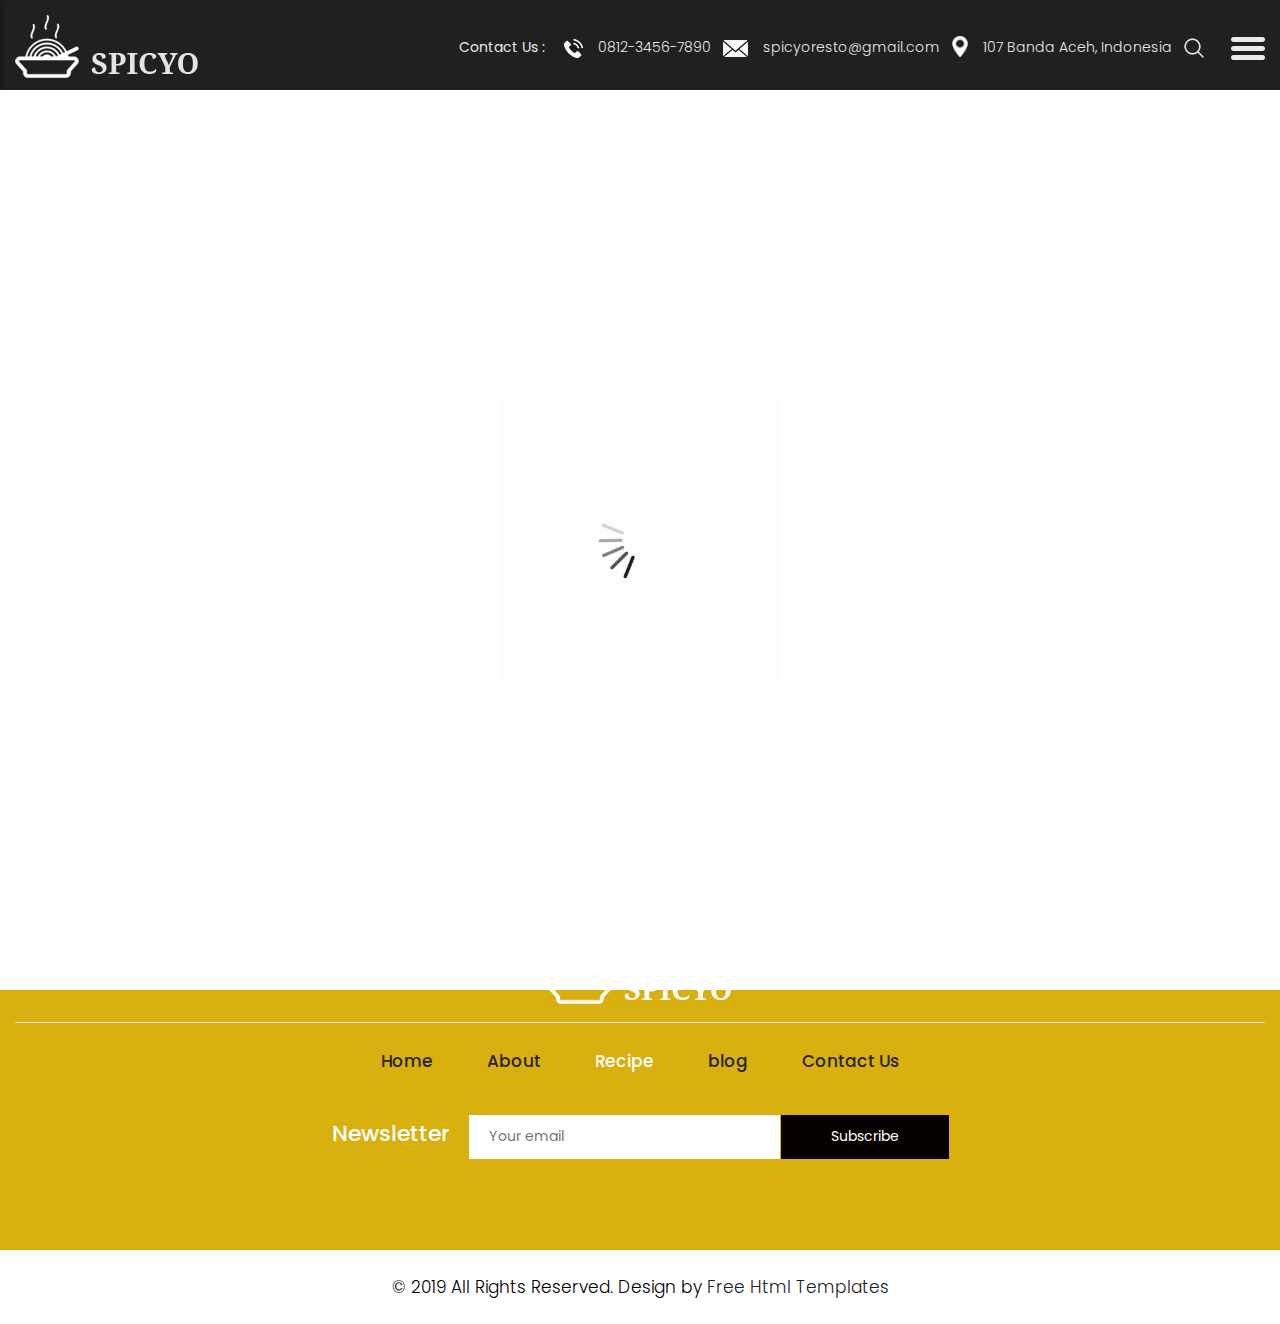
<file: recipe.html>
<!DOCTYPE html>
<html lang="en">

<head>
    <!-- basic -->
    <meta charset="utf-8">
    <meta http-equiv="X-UA-Compatible" content="IE=edge">
    <!-- mobile metas -->
    <meta name="viewport" content="width=device-width, initial-scale=1">
    <meta name="viewport" content="initial-scale=1, maximum-scale=1">
    <!-- site metas -->
    <title>SPICYO</title>
    <meta name="keywords" content="">
    <meta name="description" content="">
    <meta name="author" content="">
    <!-- bootstrap css -->
    <link rel="stylesheet" href="css/bootstrap.min.css">
    <!-- owl css -->
    <link rel="stylesheet" href="css/owl.carousel.min.css">
    <!-- style css -->
    <link rel="stylesheet" href="css/style.css">
    <!-- responsive-->
    <link rel="stylesheet" href="css/responsive.css">
    <!-- awesome fontfamily -->
    <link rel="stylesheet" href="https://cdnjs.cloudflare.com/ajax/libs/font-awesome/4.7.0/css/font-awesome.min.css">
    <!--[if lt IE 9]>
      <script src="https://oss.maxcdn.com/html5shiv/3.7.3/html5shiv.min.js"></script>
      <script src="https://oss.maxcdn.com/respond/1.4.2/respond.min.js"></script><![endif]-->
</head>
<!-- body -->
 
<body class="main-layout Recipes_page">
    <!-- loader  -->
    <div class="loader_bg">
        <div class="loader"><img src="images/loading.gif" alt="" /></div>
    </div>

    <div class="wrapper">
    <!-- end loader -->

     <div class="sidebar">
            <!-- Sidebar  -->
            <nav id="sidebar">

                <div id="dismiss">
                    <i class="fa fa-arrow-left"></i>
                </div>

                <ul class="list-unstyled components">

                    <li >
                        <a href="index.html">Home</a>
                    </li>
                    <li>
                        <a href="about.html">About</a>
                    </li>
                    <li class="active">
                        <a href="recipe.html">Recipe</a>
                    </li>
                    <li>
                        <a href="blog.html">Blog</a>
                    </li>
                    <li>
                        <a href="contact.html">Contact Us</a>
                    </li>
                </ul>

            </nav>
        </div>

    <div id="content">
    <!-- header -->
    <header>
        <div class="container-fluid">
            <div class="row">
                <div class="col-md-3">
                    <div class="full">
                        <a class="logo" href="index.html"><img src="images/logo.png" alt="#" /></a>
                    </div>
                </div>
                <div class="col-md-9">
                    <div class="full">
                        <div class="right_header_info">
                            <ul>
                                <li class="dinone">Contact Us : <img style="margin-right: 15px;margin-left: 15px;" src="images/phone_icon.png" alt="#"><a href="#">0812-3456-7890</a></li>
                                <li class="dinone"><img style="margin-right: 15px;" src="images/mail_icon.png" alt="#"><a href="#">spicyoresto@gmail.com</a></li>
                                <li class="dinone"><img style="margin-right: 15px;height: 21px;position: relative;top: -2px;" src="images/location_icon.png" alt="#"><a href="#">107 Banda Aceh, Indonesia</a></li>
                                <li><img style="margin-right: 15px;" src="images/search_icon.png" alt="#"></li>
                                <li>
                                    <button type="button" id="sidebarCollapse">
                                        <img src="images/menu_icon.png" alt="#">
                                    </button>
                                </li>
                            </ul>
                        </div>
                    </div>
                </div>
            </div>
        </div>
    </header>
    <!-- end header -->
    
    <div class="yellow_bg">
   <div class="container">
            <div class="row">
               <div class="col-md-12">
                  <div class="title">
                     <h2>Our Recipes</h2>
                    
                  </div>
               </div>
            </div>
          </div>
</div>
    <!-- section -->
    <section class="resip_section">
        <div class="container">
            <div class="row">
               
                <div class="col-md-12">
            <div class="owl-carousel owl-theme">

                <div class="item">
                    <div class="product_blog_img">
                        <img src="images/rs1.png" alt="#" />
                    </div>
                    <div class="product_blog_cont">
                        <h3>Homemade</h3>
                        <h4><span class="theme_color">$</span>10</h4>
                    </div>
                </div>
                <div class="item">
                    <div class="product_blog_img">
                        <img src="images/rs2.png" alt="#" />
                    </div>
                    <div class="product_blog_cont">
                        <h3>Noodles</h3>
                        <h4><span class="theme_color">$</span>20</h4>
                    </div>
                </div>
                <div class="item">
                    <div class="product_blog_img">
                        <img src="images/rs3.png" alt="#" />
                    </div>
                    <div class="product_blog_cont">
                        <h3>Egg</h3>
                        <h4><span class="theme_color">$</span>30</h4>
                    </div>
                </div>
                <div class="item">
                    <div class="product_blog_img">
                        <img src="images/rs4.png" alt="#" />
                    </div>
                    <div class="product_blog_cont">
                        <h3>Sushi Dizzy</h3>
                        <h4><span class="theme_color">$</span>40</h4>
                    </div>
                </div>
                <div class="item">
                    <div class="product_blog_img">
                        <img src="images/rs5.png" alt="#" />
                    </div>
                    <div class="product_blog_cont">
                        <h3>The Coffee Break</h3>
                        <h4><span class="theme_color">$</span>50</h4>
                    </div>
                </div>
                <div class="item">
                    <div class="product_blog_img">
                        <img src="images/rs1.png" alt="#" />
                    </div>
                    <div class="product_blog_cont">
                        <h3>Homemade</h3>
                        <h4><span class="theme_color">$</span>10</h4>
                    </div>
                </div>
                <div class="item">
                    <div class="product_blog_img">
                        <img src="images/rs2.png" alt="#" />
                    </div>
                    <div class="product_blog_cont">
                        <h3>Noodles</h3>
                        <h4><span class="theme_color">$</span>20</h4>
                    </div>
                </div>
                <div class="item">
                    <div class="product_blog_img">
                        <img src="images/rs3.png" alt="#" />
                    </div>
                    <div class="product_blog_cont">
                        <h3>Egg</h3>
                        <h4><span class="theme_color">$</span>30</h4>
                    </div>
                </div>
                <div class="item">
                    <div class="product_blog_img">
                        <img src="images/rs4.png" alt="#" />
                    </div>
                    <div class="product_blog_cont">
                        <h3>Sushi Dizzy</h3>
                        <h4><span class="theme_color">$</span>40</h4>
                    </div>
                </div>
                <div class="item">
                    <div class="product_blog_img">
                        <img src="images/rs5.png" alt="#" />
                    </div>
                    <div class="product_blog_cont">
                        <h3>The Coffee Break</h3>
                        <h4><span class="theme_color">$</span>50</h4>
                    </div>
                </div>

            </div>
        </div>
            </div>
        </div>
    </section>


    <!-- footer -->
    <fooetr>
        <div class="footer">
            <div class="container-fluid">

                <div class="row">
                    <div class="col-md-12">
                        <div class="footer_logo">
                          <a href="index.html"><img src="images/logo1.jpg" alt="logo" /></a>
                        </div>
                    </div>
                    <div class="col-md-12">
                        <ul class="lik">
                            <li > <a href="index.html">Home</a></li>
                            <li> <a href="about.html">About</a></li>
                            <li class="active"> <a href="recipe.html">Recipe</a></li>
                            <li> <a href="blog.html">blog</a></li>
                            <li> <a href="contact.html">Contact Us</a></li>
                        </ul>
                    </div>
                    <div class="col-md-12">
                        <div class="new">
                            <h3>Newsletter</h3>
                            <form class="newtetter">
                                <input class="tetter" placeholder="Your email" type="text" name="Your email">
                                <button class="submit">Subscribe</button>
                            </form>
                        </div>
                    </div>
                </div>
            </div>
            <div class="copyright">
                <div class="container">
                    <p>© 2019 All Rights Reserved. Design by<a href="https://html.design/"> Free Html Templates</a></p>
                </div>
            </div>
        </div>
    </fooetr>
    <!-- end footer -->

    </div>
    </div>
    <div class="overlay"></div>
    <!-- Javascript files-->
    <script src="js/jquery.min.js"></script>
    <script src="js/popper.min.js"></script>
    <script src="js/bootstrap.bundle.min.js"></script>
    <script src="js/owl.carousel.min.js"></script>
    <script src="js/custom.js"></script>
     <script src="js/jquery.mCustomScrollbar.concat.min.js"></script>
    
     <script src="js/jquery-3.0.0.min.js"></script>
   <script type="text/javascript">
        $(document).ready(function() {
            $("#sidebar").mCustomScrollbar({
                theme: "minimal"
            });

            $('#dismiss, .overlay').on('click', function() {
                $('#sidebar').removeClass('active');
                $('.overlay').removeClass('active');
            });

            $('#sidebarCollapse').on('click', function() {
                $('#sidebar').addClass('active');
                $('.overlay').addClass('active');
                $('.collapse.in').toggleClass('in');
                $('a[aria-expanded=true]').attr('aria-expanded', 'false');
            });
        });
    </script>

<script>
         $(document).ready(function() {
           var owl = $('.owl-carousel');
           owl.owlCarousel({
             margin: 10,
             nav: true,
             loop: true,
             responsive: {
               0: {
                 items: 1
               },
               600: {
                 items: 2
               },
               1000: {
                 items: 5
               }
             }
           })
         })
      </script>

</body>

</html>
</file>
<file: css/style.css>
/*--------------------------------------------------------------------- File Name: style.css ---------------------------------------------------------------------*/
/*--------------------------------------------------------------------- import Fonts ---------------------------------------------------------------------*/
 @import url('https://fonts.googleapis.com/css?family=Rajdhani:300,400,500,600,700');
 @import url('https://fonts.googleapis.com/css?family=Poppins:100,100i,200,200i,300,300i,400,400i,500,500i,600,600i,700,700i,800,800i,900,900i');
 @import url('https://fonts.googleapis.com/css?family=Raleway:100,100i,200,200i,300,300i,400,400i,500,500i,600,600i,700,700i,800,800i,900,900i');
/*--------------------------------------------------------------------- basic ---------------------------------------------------------------------*/
 body {
     color: #666666;
     font-size: 14px;
     font-family: 'poppins', sans-serif;
     line-height: 1.80857;
     font-weight: normal;
}
 a {
     color: #1f1f1f;
     text-decoration: none !important;
     outline: none !important;
     -webkit-transition: all .3s ease-in-out;
     -moz-transition: all .3s ease-in-out;
     -ms-transition: all .3s ease-in-out;
     -o-transition: all .3s ease-in-out;
     transition: all .3s ease-in-out;
}
 h1, h2, h3, h4, h5, h6 {
     letter-spacing: 0;
     font-weight: normal;
     position: relative;
     padding: 0 0 10px 0;
     font-weight: normal;
     line-height: normal;
     color: #111111;
     margin: 0 
}
 h1 {
     font-size: 24px 
}
 h2 {
     font-size: 22px 
}
 h3 {
     font-size: 18px 
}
 h4 {
     font-size: 16px 
}
 h5 {
     font-size: 14px 
}
 h6 {
     font-size: 13px 
}
 *, *::after, *::before {
     -webkit-box-sizing: border-box;
     -moz-box-sizing: border-box;
     box-sizing: border-box;
}
 h1 a, h2 a, h3 a, h4 a, h5 a, h6 a {
     color: #212121;
     text-decoration: none!important;
     opacity: 1 
}
 button:focus {
     outline: none;
}
 ul, li, ol {
     margin: 0px;
     padding: 0px;
     list-style: none;
}
 p {
     margin: 0px;
     font-weight: 300;
     font-size: 15px;
     line-height: 24px;
}
 a {
     color: #222222;
     text-decoration: none;
     outline: none !important;
}
 a, .btn {
     text-decoration: none !important;
     outline: none !important;
     -webkit-transition: all .3s ease-in-out;
     -moz-transition: all .3s ease-in-out;
     -ms-transition: all .3s ease-in-out;
     -o-transition: all .3s ease-in-out;
     transition: all .3s ease-in-out;
}
 img {
     max-width: 100%;
     height: auto;
}
 :focus {
     outline: 0;
}
 .btn-custom {
     margin-top: 20px;
     background-color: transparent !important;
     border: 2px solid #ddd;
     padding: 12px 40px;
     font-size: 16px;
}
 .lead {
     font-size: 18px;
     line-height: 30px;
     color: #767676;
     margin: 0;
     padding: 0;
}
 .form-control:focus {
     border-color: #ffffff !important;
     box-shadow: 0 0 0 .2rem rgba(255, 255, 255, .25);
}
 .navbar-form input {
     border: none !important;
}
 .badge {
     font-weight: 500;
}
 blockquote {
     margin: 20px 0 20px;
     padding: 30px;
}
 button {
     border: 0;
     margin: 0;
     padding: 0;
     cursor: pointer;
}
 .full {
     float: left;
     width: 100%;
}
 .layout_padding {
     padding-top: 90px;
     padding-bottom: 90px;
}
 .layout_padding_2 {
     padding-top: 75px;
     padding-bottom: 75px;
}
 .light_silver {
     background: #f9f9f9;
}
 .theme_bg {
     background: #38c8a8;
}
 .margin_top_30 {
     margin-top: 30px !important;
}
 .full {
     width: 100%;
     float: left;
     margin: 0;
     padding: 0;
}
/**-- heading section --**/
 .main_heading {
     text-align: center;
     display: flex;
     justify-content: center;
     position: relative;
     margin-bottom: 50px;
}
 .main_heading h2 {
     padding: 0;
     font-size: 48px;
     line-height: 60px;
     font-weight: 400;
     position: relative;
     letter-spacing: -0.5px;
     color: #114c7d;
     border-left: solid #38c8a8 10px;
     padding-left: 15px;
}
 .main_heading h2 strong {
     background: #38c8a8;
     color: #fff;
     font-weight: 600;
     padding: 0 15px;
     line-height: 68px;
}
 .white_heading_main h2 {
     color: #fff;
}
 .small_main_heading {
     margin-top: 25px;
     float: left;
     width: 100%;
     border-bottom: solid rgba(0, 0, 0, 0.07) 1px;
     margin-bottom: 25px;
}
 .small_main_heading h2 {
     padding: 2px 0 20px 0;
     color: #114c7d;
     font-weight: 400;
     font-size: 28px;
     background-image: url('../images/fevicon.png');
     background-repeat: no-repeat;
     padding-left: 55px;
     letter-spacing: -0.5px;
}
 .small_main_heading h2 strong {
     color: #38c8a8;
     font-weight: 600;
}
 .main_bt {
     background: #38c8a8;
     color: #fff;
     padding: 8px 25px 8px 20px;
     float: left;
     font-size: 15px;
     font-weight: 300;
     border-left: solid #114c7d 5px;
     border-radius: 0;
}
 a.readmore_bt {
     color: #fff;
     font-weight: 300;
     text-decoration: underline !important;
}
 .main_bt:hover, .main_bt:focus {
     background: #114c7d;
     border-left: solid #38c8a8 5px;
     color: #fff;
}
 .margin_top_50 {
     margin-top: 50px;
}
 .margin_bottom_30_all {
     margin-bottom: 30px;
}
 .text_align_center {
     text-align: center;
}
/*---------------------------- preloader area ----------------------------*/
 .loader_bg {
     position: fixed;
     z-index: 9999999;
     background: #fff;
     width: 100%;
     height: 100%;
}
 .loader {
     height: 100%;
     width: 100%;
     position: absolute;
     left: 0;
     top: 0;
     display: flex;
     justify-content: center;
     align-items: center;
}
 .loader img {
     width: 280px;
}
/*--------------------------------------------------------------------- header ---------------------------------------------------------------------*/
 header {
     min-height: 90px;
     background: #212020;
     padding: 15px 0;
     position: fixed;
     width: 100%;
     top: 0;
     left: 0;
     z-index: 998;
}
 header .container-fluid {
     max-width: 1850px;
}
 .right_header_info {
     width: 100%;
     float: left;
     padding: 20px 0 0;
}
 .right_header_info ul {
     list-style: none;
     padding: 0;
     margin: 0;
     float: right;
}
 .right_header_info ul li {
     display: inline;
     font-size: 16px;
     margin-left: 45px;
     color: #eaeaea;
     font-weight: 400;
     float: left;
}
 .right_header_info ul li a {
     color: #eaeaea;
     font-weight: 300;
}
 .button_user a {
     float: left;
     min-width: 75px;
     height: 35px;
     text-align: center;
     line-height: 35px;
     position: relative;
     top: -3px;
     padding: 0 15px;
     margin: 0 2px;
}
 .button_user a {
     float: left;
     min-width: 75px;
     height: 40px;
     text-align: center;
     line-height: 38px;
     position: relative;
     top: -7px;
     padding: 0 15px;
     margin: 0 2px;
     border: solid #eaeaea 1px;
}
 .button_user a:hover, .button_user a:focus, .button_user a.active {
     background: #e3d105;
     color: #fff;
     border-color: #e3d105;
     color: #222;
}
 #sidebarCollapse {
     background: transparent;
}
 .slider_section {
     background: #212020;
     min-height: 100vh;
     padding-top: 93px;
}
/** slider section **/
 #main_slider {
     padding: 90px 0 30px;
}
 .slider_section .container {
     width: 100%;
     max-width: 1920px;
}
 .vert .carousel-item-next.carousel-item-left, .vert .carousel-item-prev.carousel-item-right {
     -webkit-transform: translate3d(0, 0, 0);
     transform: translate3d(0, 0, 0);
}
 .vert .carousel-item-next, .vert .active.carousel-item-right {
     -webkit-transform: translate3d(0, 100%, 0);
     transform: translate3d(0, 100% 0);
}
 .vert .carousel-item-prev, .vert .active.carousel-item-left {
     -webkit-transform: translate3d(0,-100%, 0);
     transform: translate3d(0,-100%, 0);
}
 .slider_cont {
     padding-left: 190px;
     float: left;
     margin: 100px 0 0;
}
 .slider_cont h3 {
     font-size: 70px;
     font-weight: 600;
     color: #fff;
     line-height: 70px;
     letter-spacing: -2px;
}
 .slider_cont p {
     font-size: 18px;
     color: #999;
     line-height: normal;
     font-weight: 300;
     margin-top: 15px;
     margin-bottom: 10px;
     padding-right: 30px;
}
 #main_slider .carousel-control-prev, #main_slider .carousel-control-next {
     width: 65px;
     height: 65px;
     background: #e1e0e0;
     opacity: 1;
     font-size: 30px;
     color: #212020;
     border-radius: 100%;
}
 #main_slider a.carousel-control-prev {
     position: absolute;
     left: 50px;
     top: 42%;
}
 #main_slider a.carousel-control-next {
     position: absolute;
     left: 50px;
     top: 52%;
}
 .main_bt_border {
     color: #fff;
     font-size: 18px;
     font-weight: 300;
     min-width: 150px;
     border: solid #fff 1px;
     float: left;
     text-align: center;
     min-height: 50px;
     line-height: 50px;
     margin-top: 20px;
}
 .main_bt_border:hover, .main_bt_border:focus {
     background: #e3d105;
     border-color: #e3d105;
     color: #222;
}
 .theme_color {
     color: #f8c90d !important;
}
.resip_section {
    background: #212020;
    margin-top: 0;
    padding: 60px 0px 50px 0px;
    border-top: solid rgba(255,255,255,.1) 1px;
    box-shadow: inset 0 10px 30px -16px #000;
}
 .ourheading h2 {
    font-size: 45px;
     font-weight: 500;
     line-height: 40px;
     color: #fff;
     padding-bottom: 38px;
}
 .product_blog_cont {
     text-align: center;
     padding-top: 20px;
}
 .product_blog_cont h3 {
     color: #fff;
     font-size: 22px;
     font-weight: 400;
     text-align: center;
}
 .product_blog_cont h4 {
     color: #fff;
     font-size: 18px;
}
 .bgbg {
    font-size: 33px !important;
}
 .carousel-control-prev:focus, .carousel-control-prev:hover {
    background: #e3d105;
     color: #000;
}
 .carousel-control-prev {
     left: -160px;
     color: #000;
     opacity: 1;
     width: 55px;
     height:55px;
     background: #fff;
     top: 35%;
}
 .carousel-control-next:focus, .carousel-control-next:hover {
    background: #e3d105;
     color: #000;
}
 .carousel-control-next {
     right: -160px;
     color: #000;
     opacity: 1;
     width: 55px;
     height:55px;
     background: #fff;
     top: 35%;
}
 .owl-prev span {
     display: none;
}
 .owl-prev {
     width: 50px;
     height: 45px;
     background: url(../images/icon.jpg) !important;
     float: left;
     opacity: 1;
     color: #000;
}
 .owl-next {
     width: 50px;
     height: 45px;
     background: url(../images/-2.jpg) !important;
     float: right;
     opacity: 1;
     color: #000;
}
 .owl-next:hover{
    background: #e3d105;
     color: #000;
}
 .owl-dots {
     display: none;
}
 .owl-next span {
     display: none;
}
/** about **/
 .about {
    padding-top: 90px;
}
 .about .about_box {
    background: #191918;
     padding: 55px 40px;
}
 .about .about_box h3 {
     font-size: 30px;
     line-height: 28px;
     color: #fff;
     font-weight: 500;
     padding: 0;
}
 .about .about_box p {
     color: #ffff;
     font-size: 17px;
     line-height: 28px;
     padding: 30px 0px;
     font-weight: 400;
}
 .about .about_box a {
     color: #fff;
     font-size: 22px;
     line-height: 29px;
}
 .about .about_box a:hover {
     color: #e7bb0b;
}
 .about .about_img {
     height: 100%;
     background: #d8b00f;
     margin-top: 90px;
}
 .about .about_img figure {
     margin: 0;
     margin-right: 0px;
     padding: 92px 0px 0px 60px;
     margin-right: -64px;
}
/** end about **/
/** blog **/
 .blog {
    padding-top: 180px;
}
 .title {
    text-align: center;
     padding-bottom: 60px;
}
 .title h2 {
    font-size: 45px;
     font-weight: 500;
     line-height: 40px;
     color: #191918;
     padding: 20px 0px;
}
 .title span {
    color: #191918;
     font-size: 17px;
     line-height: 20px;
     display: block;
}
 .blog .blog_box {
    border:#a1a1a1 solid 1px;
     background: #fff;
}
 .blog .blog_box .blog_img_box {
    background: #fff;
     box-shadow: #ddd 0px 3px 3px 0px;
}
 .blog .blog_box .blog_img_box figure {
    margin:0;
     position: relative;
}
 .blog_img_box figure img {
    width: 100%;
}
 .blog .blog_box .blog_img_box figure span {
     background: #000;
     top: 0;
     text-align: center;
     padding: 7px 10px;
     color: #fff;
     right: 0;
     left: 0;
     position: absolute;
     width: 100px;
}
 .blog .blog_box h3 {
     color: #373535;
     font-size: 22px;
     line-height: 25px;
     font-weight: 500;
     padding: 0px 20px;
     padding-top: 30px;
     padding-bottom: 15px;
}
 .blog .blog_box p {
     color: #525050;
     font-size: 17px;
     line-height: 28px;
     padding: 0px 20px;
     padding-bottom:28px;
}
/** end blog **/
/** Our Client **/
 .Client {
     padding-top:90px;
}
 .Client .title h2 {
     font-size: 45px;
     font-weight: 500;
     line-height: 40px;
     color: #191918;
     padding: 20px 0px;
     padding-bottom: 0px;
}
 .Client .Client_box {
     background: #212020;
     border-radius: 20px;
     text-align: center;
     padding: 65px 50px;
}
 .Client .Client_box h3 {
     color: #fff;
     font-size: 30px;
     line-height: 28px;
     padding: 25px 0px;
     padding-top: 32px;
}
 .Client .Client_box p {
     color: #fff;
     font-size: 17px;
     line-height:28px;
     font-weight: 400;
}
 .Client .Client_box i {
     padding-top: 20px;
     display: inline-block;
}
/** end Our Client **/
/*--------------------------------------------------------------------- footer ---------------------------------------------------------------------*/
 .footer {
     background: #d8b00f;
     padding-top:90px;
     margin-top: 90px;
}
 .footer h2 {
     color: #000;
     font-size: 40px;
     font-weight: 500;
     padding-left: 223px;
     padding-bottom: 0px;
}
 .white {
     color: #fff;
     font-weight: 500;
}
 .main_form {
     padding-top: 30px;
     padding-left: 223px;
}
 .form-control {
     border: #fff solid 2px;
     border-radius: inherit;
     margin-bottom: 25px;
     padding: 15px 20px;
     font-family: poppins;
}
 .form-control:focus {
     box-shadow: inherit;
     border: #fff solid 2px !important;
}
 .textarea {
     font-family: poppins;
     border: #fff solid 2px;
     margin-bottom: 25px;
     padding: 15px 20px;
     width: 100%;
     padding-top: 40px;
}
 .send {
     font-family: poppins;
     float: left;
     margin: 0 auto;
     display: block;
     background: #fff;
     color: #000;
     max-width: 165px;
     padding: 13px 0px;
     width: 100%;
     font-size: 18px;
}
 .send:hover {
     background: #000;
     color: #fff;
}
 .footer .img-box {
     padding-right: 25px;
}
 .footer_logo {
     margin-top: 40px;
     text-align: center;
     border-bottom: #ddd solid 1px;
     padding-bottom: 15px;
     margin-bottom: 15px;
}
 ul.lik {
    text-align: center;
     margin-top: 10px;
}
 ul.lik li {
    display: inline-block;
}
 ul.lik li a {
     color: #292323;
     font-size: 17px;
     line-height: 27px;
     padding: 0px 25px;
     font-weight: 500;
}
 ul.lik li a:hover {
     color: #fff;
}
 ul.lik li.active a {
    color: #fff;
}
 .new {
    text-align: center;
     margin-top: 40px;
}
 .new h3 {
    color: #fff;
     font-size:22px;
     font-weight: 500;
     display:inline-block;
     padding-right: 15px;
}
 .newtt p {
    color: #fff;
     text-align: center;
     margin-top: 35px;
}
 .newtetter {
    display: inline-block;
}
 .newtetter .tetter {
     padding: 9px 20px;
     border-radius: inherit;
     border: indianred
}
 .submit {
     background: #070100;
     margin-left: -3px;
     padding: 9px 50px;
     color: #fff;
}
 .submit:hover {
    background: #ddd;
     color: #000;
}
 .footer .img-box figure {
    margin: 0px;
}
 .footer .img-box figure img {
    width: 100%;
}
 .copyright {
    background: #fff;
     margin-top: 90px;
}
 .copyright p {
    color: #000;
     text-align: center;
     padding: 25px 0px;
     font-size: 17px;
}
 .copyright a:hover {
    color: #d8b00f;
}
 .owl-dot {
     background: #15cfe5 !important;
     width: 25px;
     height: 25px;
     margin-bottom: 25px !important;
     border-radius: 25px;
     margin: 0px 5px;
     margin-bottom: 0px;
}
/* --------------------------------------------------- SIDEBAR STYLE ----------------------------------------------------- */
 #sidebar {
     width: 280px;
     position: fixed;
     top: 0;
     left: -280px;
     height: 100vh;
     z-index: 999;
     background: #fff;
     color: #fff;
     transition: all 0.3s;
     overflow-y: scroll;
     box-shadow: 3px 3px 3px rgba(0, 0, 0, 0.2);
}
 #sidebar.active {
     left: 0;
}
 #dismiss {
     width: 35px;
     height: 35px;
     line-height: 34px;
     text-align: center;
     background: #111;
     position: absolute;
     top: 10px;
     right: 10px;
     cursor: pointer;
     -webkit-transition: all 0.3s;
     -o-transition: all 0.3s;
     transition: all 0.3s;
}
 #dismiss:hover {
     background: #111;
     color: #fff;
}
 .overlay {
     display: none;
     position: fixed;
     width: 100vw;
     height: 100vh;
     background: rgba(0, 0, 0, 0.7);
     z-index: 998;
     opacity: 0;
     transition: all 0.5s ease-in-out;
}
 .overlay.active {
     display: block;
     opacity: 1;
}
 #sidebarCollapse {
     background: transparent;
     padding: 0;
     border: none;
}
 #sidebar .sidebar-header {
     padding: 20px;
     background: #6d7fcc;
}
 #sidebar ul.components {
     padding: 55px 0;
}
 #sidebar ul p {
     color: #fff;
     padding: 10px;
}
 #sidebar ul li a {
     padding: 10px 25px;
     font-size: 1.3em;
     display: block;
     font-weight: 300;
}
 #sidebar ul li a:hover {
     color: #fff;
     background: #d8b00f;
}
 #sidebar ul li.active > a, a[aria-expanded="true"] {
     color: #fff;
     background: #d8b00f;
}
 a[data-toggle="collapse"] {
     position: relative;
}
 .dropdown-toggle::after {
     display: block;
     position: absolute;
     top: 50%;
     right: 20px;
     transform: translateY(-50%);
}
 ul ul a {
     font-size: 0.9em !important;
     padding-left: 30px !important;
     background: #6d7fcc;
}
 ul.CTAs {
     padding: 20px;
}
 ul.CTAs a {
     text-align: center;
     font-size: 0.9em !important;
     display: block;
     border-radius: 5px;
     margin-bottom: 5px;
}
 a.download {
     background: #fff;
     color: #7386D5;
}
 a.article, a.article:hover {
     background: #6d7fcc !important;
     color: #fff !important;
}
/*--------------------------------------------------------------------- ener page css ---------------------------------------------------------------------*/
 .bg_bg {
    background: url(../images/bg.jpg);
}
 .yellow_bg .title h2 {
     font-weight: bold;
     color: #fff;
     font-weight: 500;
}
 .yellow_bg {
     background-color: #e3d105;
     padding: 40px 0px;
     margin-top: 90px;
}
 .yellow_bg .title {
     padding-bottom: 0px;
     text-align: center;
}
 .about_page .about span {
    padding-top: 15px;
}
 .about_page .footer {
    margin-top: 180px;
}
 .blog_page .blog {
    padding-top: 90px;
}
 .blog_page .blog span {
    padding-top: 15px;
}
 .yellow_bg .title h2 {
     font-weight: bold;
     color: #fff;
     font-weight: 500;
}
</file>
<file: css/responsive.css>
/*--------------------------------------------------------------------- File Name: responsive.css ---------------------------------------------------------------------*/
 @media (min-width: 1200px) and (max-width: 1500px) {
     .right_header_info ul li {
        font-size: 14px;
         margin-left: 12px;
    }
     .slider_cont h3 {
        font-size: 36px;
         line-height: 45px;
    }
     .slider_cont p {
        margin-top: 10px;
         margin-bottom: 5px
    }
     .slider_section {
        min-height: auto;
    }
     .carousel-control-prev {
         width: 50px;
         height:50px;
         left: -20px;
         top: 95%;
    }
     .carousel-control-next {
         width: 50px;
         height:50px;
         right: -20px;
         top: 95%;
    }
}
 @media (min-width: 992px) and (max-width: 1199px) {
     .dinone {
        display: none !important;
    }
     .slider_section {
        min-height: auto;
    }
     .slider_cont {
        padding-left: 128px;
         margin: 0;
    }
     .slider_cont h3 {
        font-size: 36px;
         line-height: 45px;
    }
     .slider_cont p {
        margin-top: 10px;
         margin-bottom: 5px
    }
     #main_slider .carousel-control-prev, #main_slider .carousel-control-next {
        width: 54px;
         height: 54px;
    }
     .carousel-control-prev {
         width: 50px;
         height:50px;
         left: -20px;
         top: 95%;
    }
     .carousel-control-next {
         width: 50px;
         height:50px;
         right: -20px;
         top: 95%;
    }
     .about .about_img figure {
        padding: 155px 0px 0px 60px;
    }
     .footer h2 {
        padding-left: 17px;
    }
     .main_form {
        padding-left: 17px;
    }
}
 @media (min-width: 768px) and (max-width: 991px) {
     .dinone {
        display: none !important;
    }
     .slider_cont {
        display: none;
    }
     .slider_section {
        min-height: auto;
    }
     .slider_image img {
        height: 250px;
    }
     .slider_image.full.text_align_center img {
        height: 250px;
    }
     #main_slider a.carousel-control-prev {
        top: 31%;
    }
     .carousel-control-prev {
         left: -2px;
         width: 50px;
         height:50px;
         top: 95%;
    }
     .carousel-control-next {
         right: -2px;
         width: 50px;
         height:50px;
         top: 95%;
    }
     .blog {
         padding-top: 120px;
    }
     .about_page .footer {
        margin-top: 120px;
    }
     .about .about_img {
         margin-top: 30px;
    }
     .about .about_img figure {
        padding: 28px 0px 0px 60px;
         margin-right: -64px;
    }
     .blog .blog_box p {
         font-size: 15px;
         line-height: 22px;
         padding: 0px 10px;
    }
     .footer h2 {
        padding-left: 17px;
    }
     .main_form {
        padding-left: 17px;
    }
     .Client .Client_box {
        padding: 55px 30px;
    }
}
 @media (min-width: 576px) and (max-width: 767px) {
     .dinone {
        display: none !important;
    }
     .slider_cont {
        display: none;
    }
     .slider_section {
        min-height: auto;
    }
     .slider_image img {
        height: 250px;
    }
     .slider_image.full.text_align_center img {
        height: 250px;
    }
     #main_slider a.carousel-control-prev {
        top: 31%;
    }
     .right_header_info {
        padding: 0px 0 0;
    }
     .right_header_info ul {
        margin-top: -37px !important;
    }
     .carousel-control-prev {
         left: -2px;
         width: 50px;
         height:50px;
         top: 95%;
    }
     .carousel-control-next {
         right: -2px;
         width: 50px;
         height:50px;
         top: 95%;
    }
     .title h2 {
        font-size: 34px;
         line-height: 35px;
    }
     .about .about_img {
        margin-top: 30px;
         margin-right: 65px;
    }
     .about .about_img figure {
        padding: 31px 0px 0px 44px;
         margin-right: -60px;
    }
     .blog {
         padding-top: 120px;
    }
     .about_page .footer {
        margin-top: 120px;
    }
     .mar_bottom {
        margin-bottom: 30px;
    }
     .footer h2 {
        padding-left: 0px;
    }
     .main_form {
        padding-left: 0px;
    }
     .send {
        margin-bottom: 30px;
    }
     ul.lik li a {
        padding: 0px 21px;
    }
}
 @media (max-width: 575px) {
     .logo {
        text-align: center;
         display: block;
    }
     .right_header_info ul {
         float: inherit;
         float: inherit;
         text-align: center;
         display: flex;
         justify-content: center;
         width: 100%;
    }
     .right_header_info ul li {
        padding-top: 10px;
         margin-left: 10px;
    }
     .dinone {
        display: none !important;
    }
     .slider_cont {
        display: none;
    }
     #main_slider a.carousel-control-prev {
        top: 40%;
         left: 0px;
         width: 50px;
         height: 50px;
    }
     #main_slider a.carousel-control-next {
        top: 60%;
         left: 0px;
         width: 50px;
         height: 50px;
    }
     .slider_section {
        min-height: auto;
    }
     .slider_image img {
        height: 250px;
    }
     .slider_image.full.text_align_center img {
        height: 250px;
    }
     .product_blog_img {
        text-align: center;
    }
     .carousel-control-prev {
         left: -2px;
         width: 50px;
         height:50px;
         top: 95%;
    }
     .carousel-control-next {
         right: -2px;
         width: 50px;
         height:50px;
         top: 95%;
    }
     .title h2 {
        font-size: 36px;
         line-height: 38px;
    }
     .blog {
        padding-top: 120px;
    }
     .about_page .footer {
        margin-top: 120px;
    }
     .about .about_img figure {
        padding: 32px 0px 0px 32px;
         margin-right: -30px;
    }
     .about .about_img {
        margin-top: 30px;
         margin-right: 30px;
    }
     .about .about_box {
        padding: 55px 20px;
    }
     .Client .Client_box {
        padding: 65px 25px;
    }
     .mar_bottom {
        margin-bottom: 30px;
    }
     .footer h2 {
        padding-left: 0px;
         font-size: 28px;
    }
     .main_form {
        padding-left: 0px;
    }
     .send {
        margin-bottom: 30px;
    }
     ul.lik li a {
        padding: 0px 13px;
    }
     .newtetter .tetter {
        width: 64%;
    }
     .submit {
        width: 102px;
         padding: 9px 18px;
    }
     .yellow_bg {
        margin-top: 163px;
    }
}
</file>
